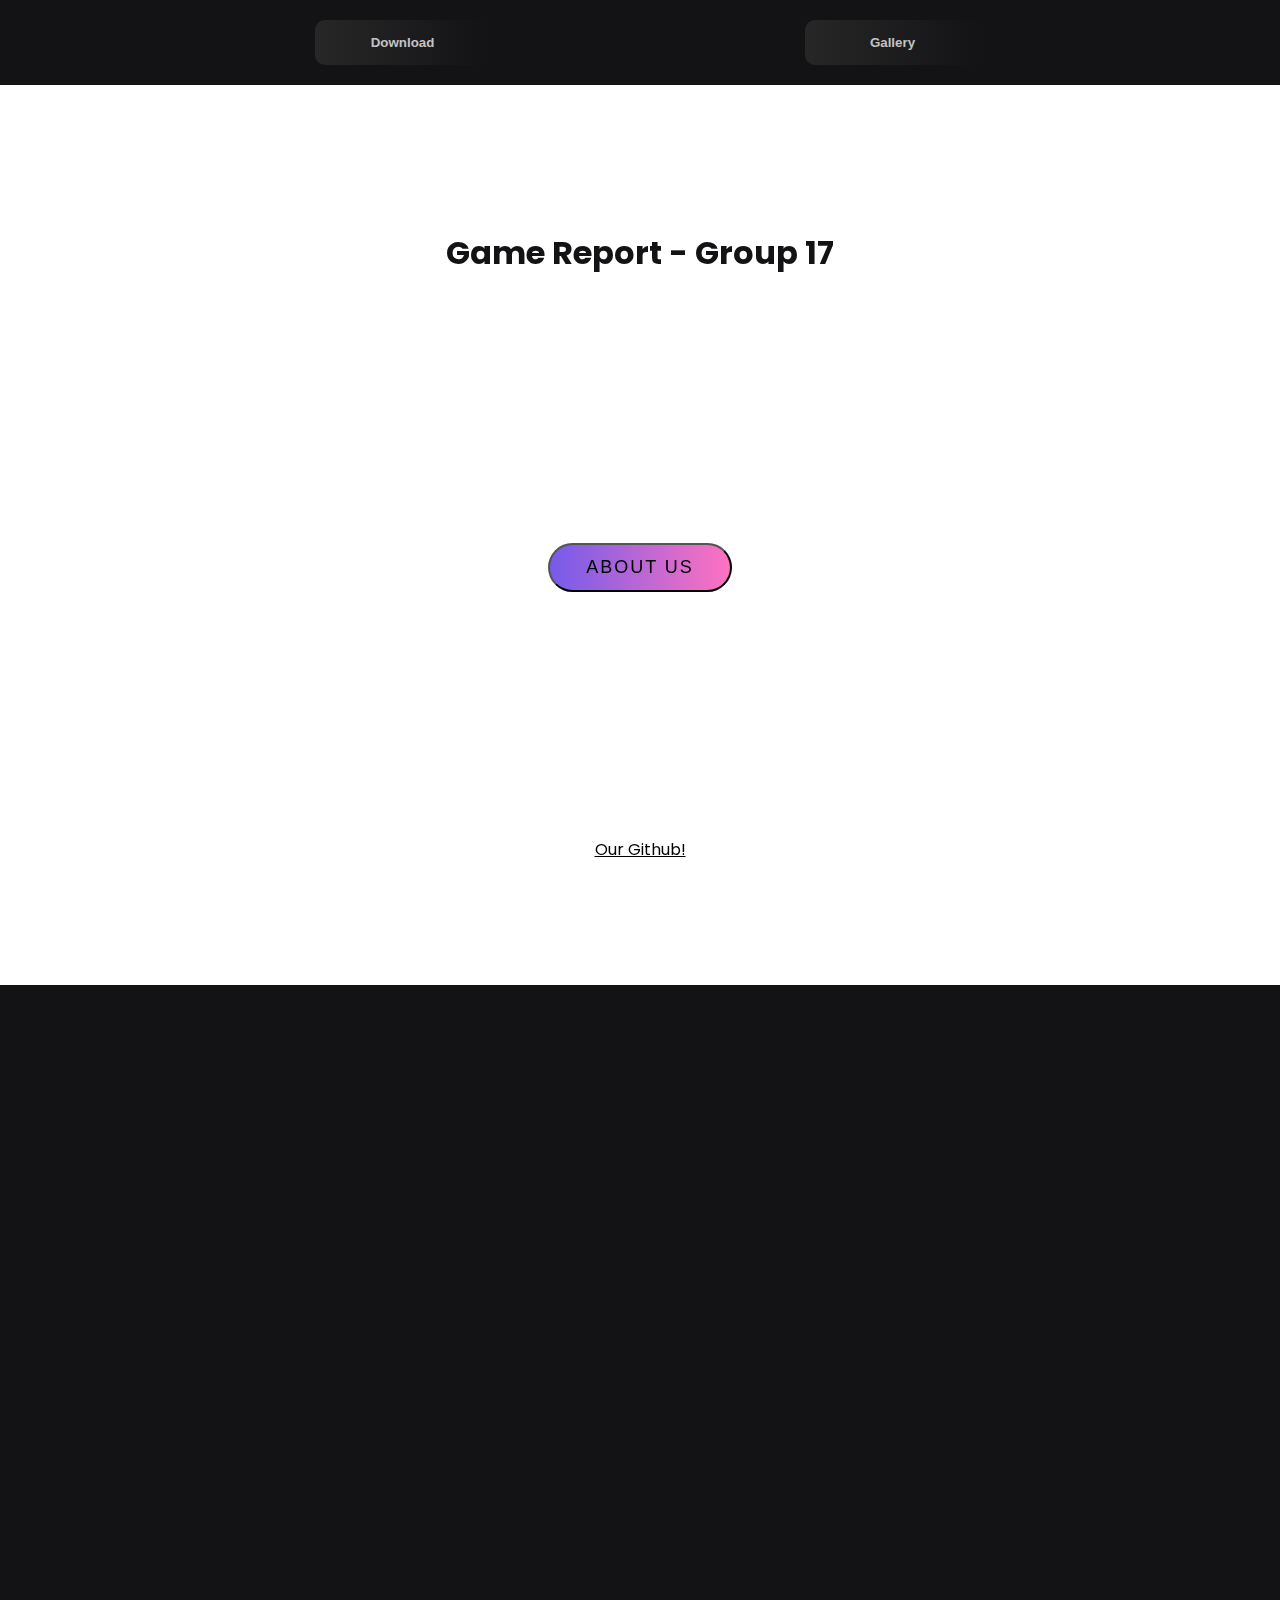
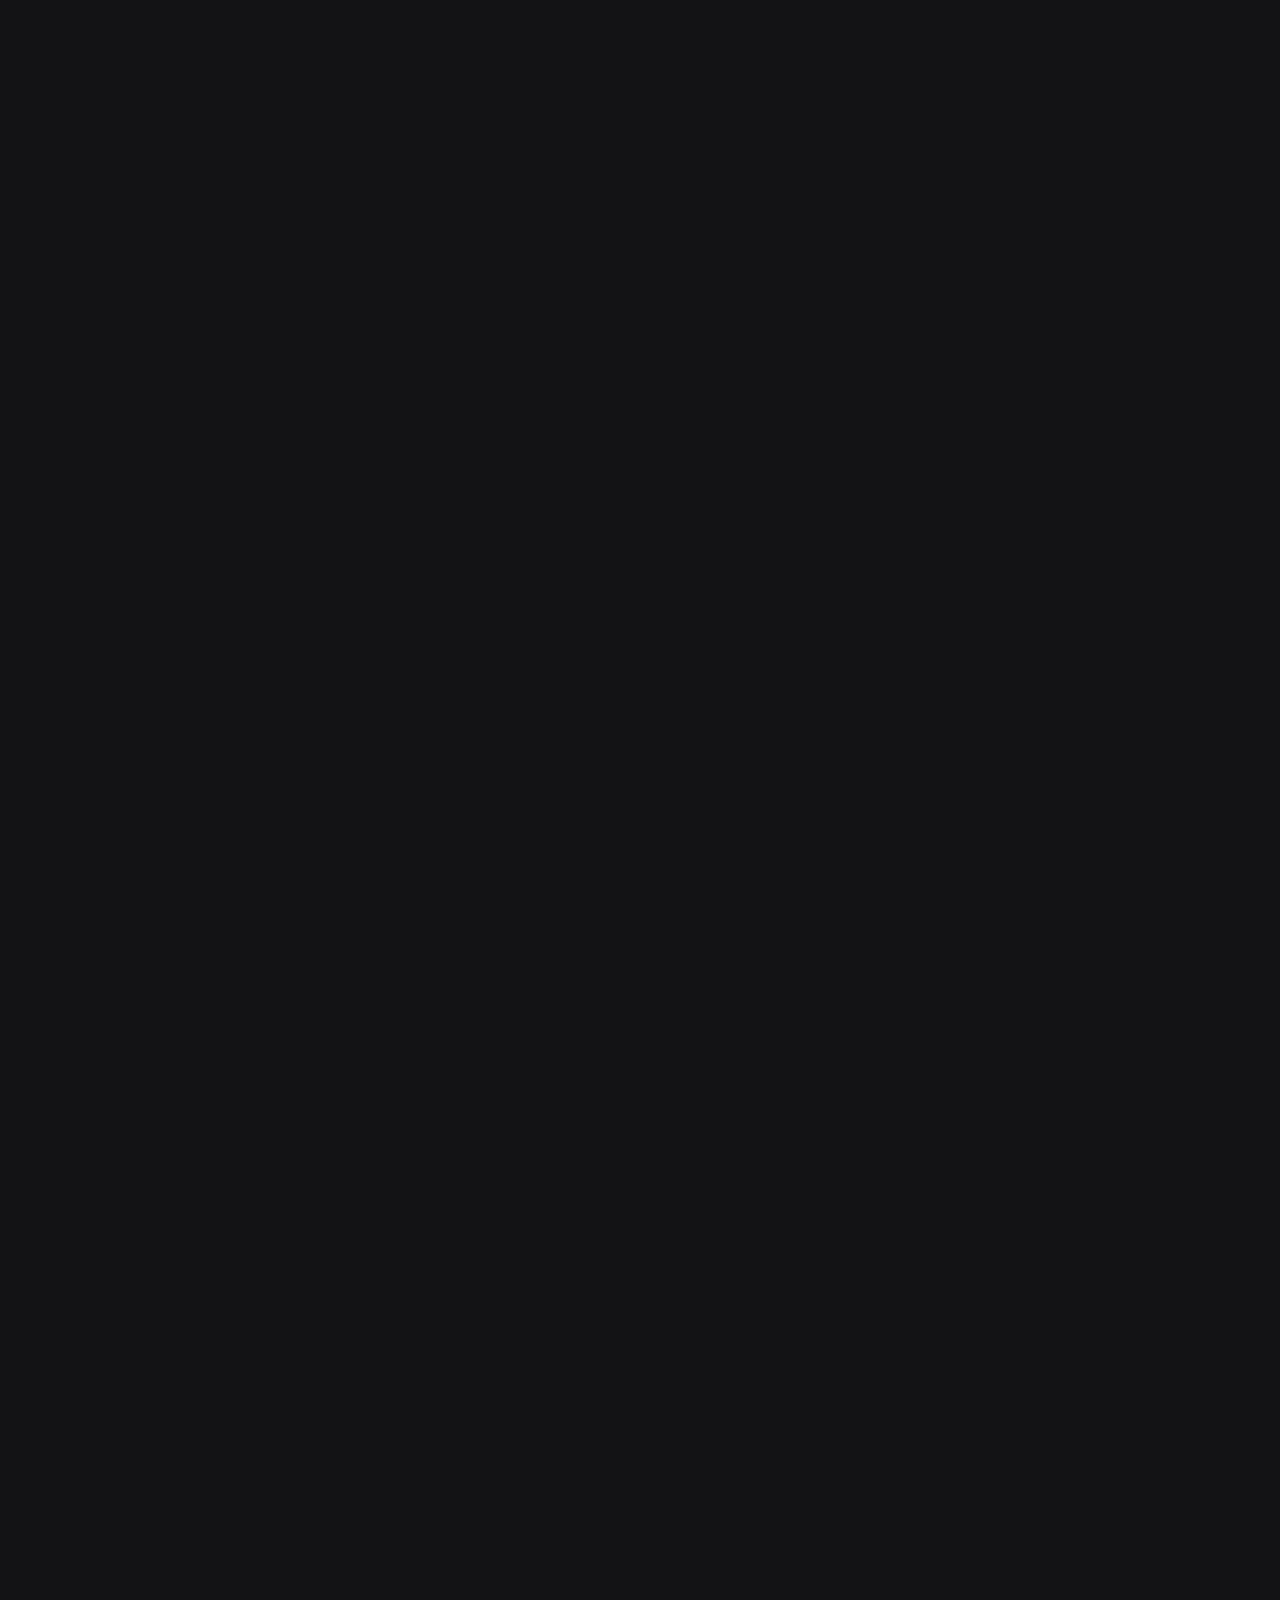
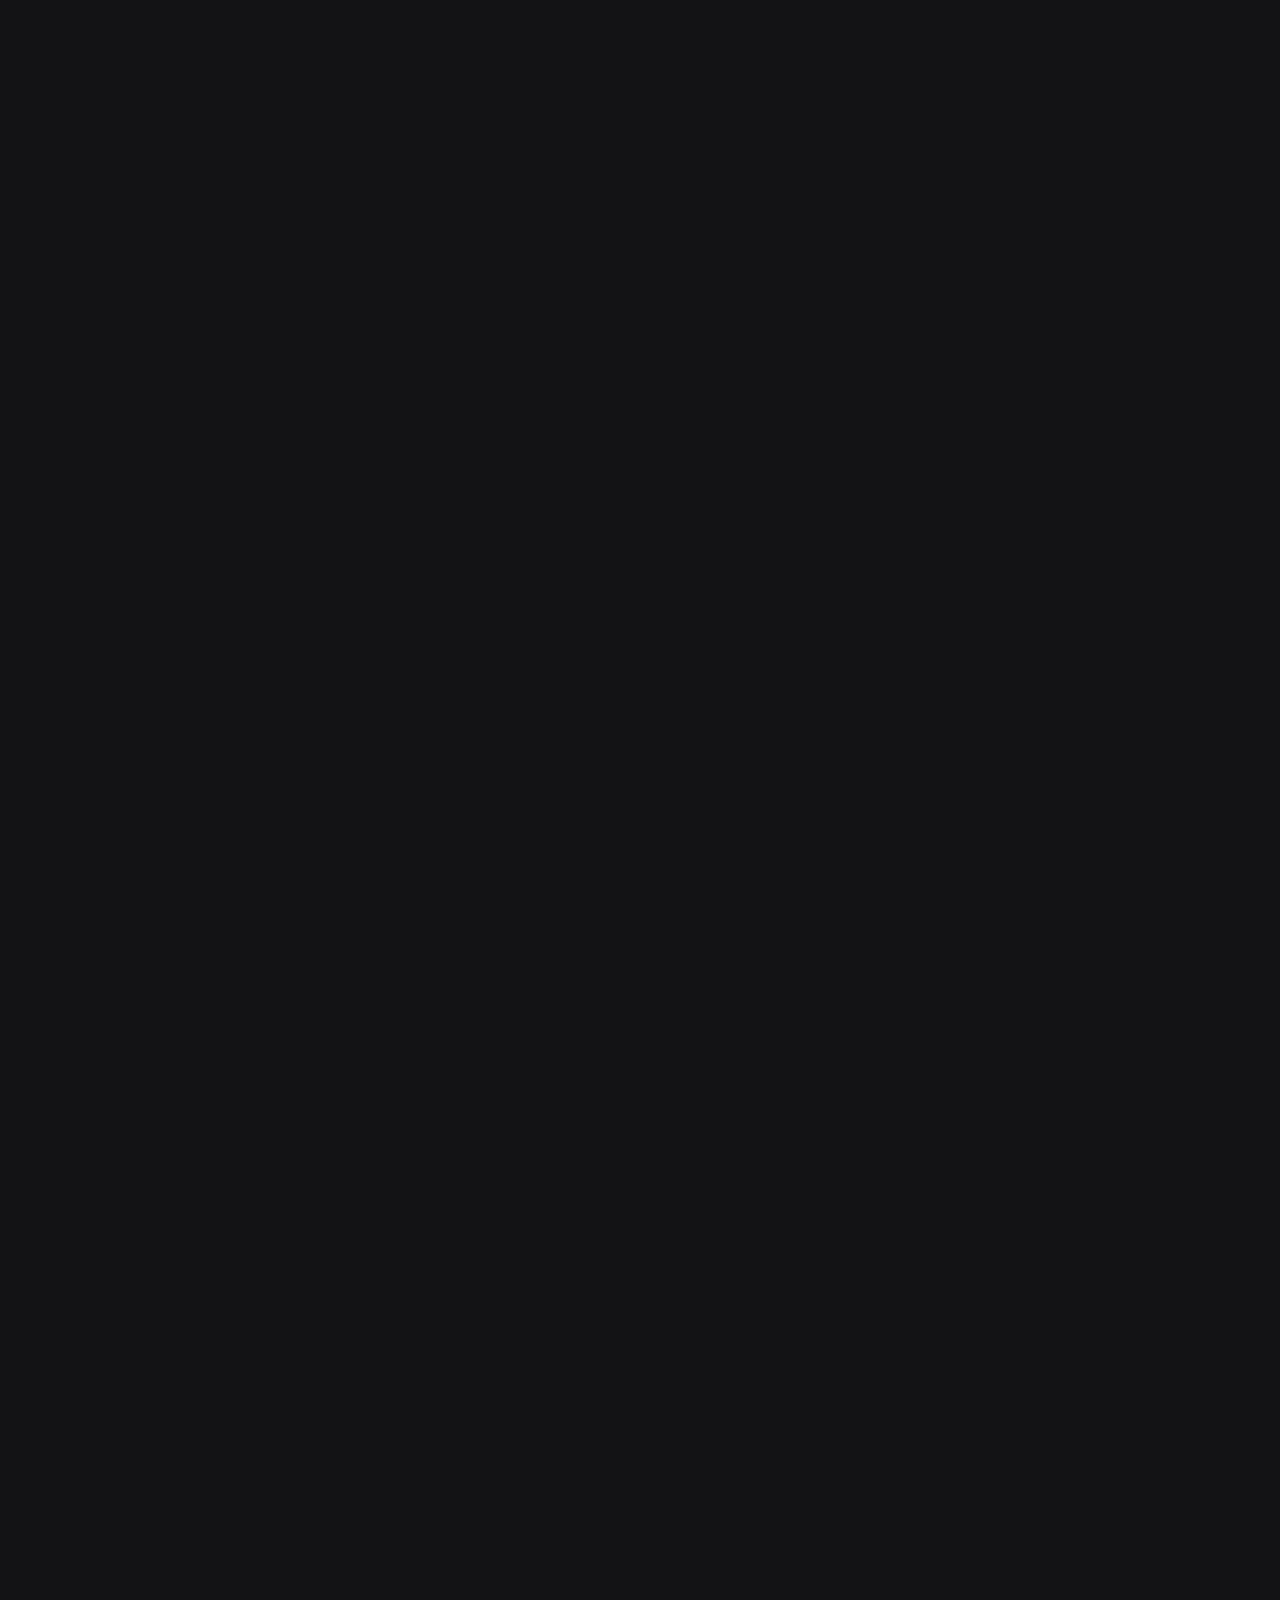
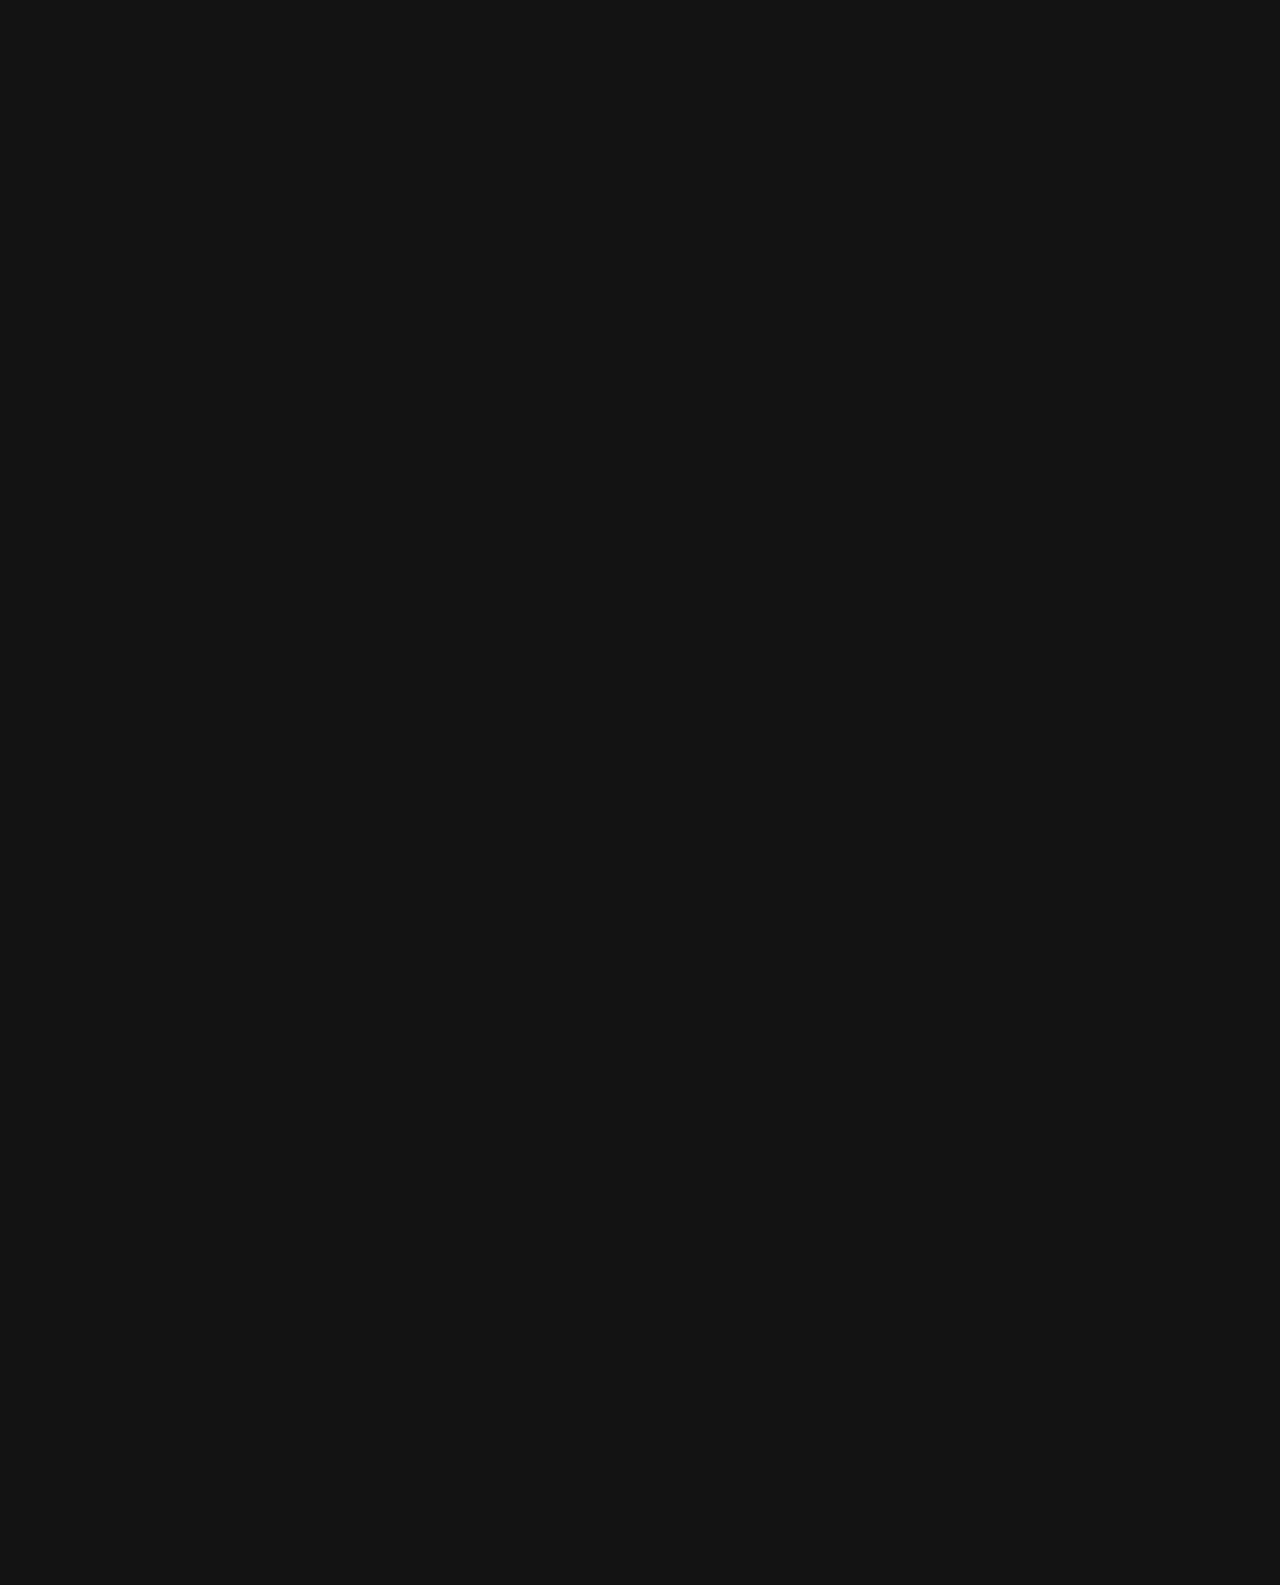
<file: index.html>
<!DOCTYPE html>
<html lang="en">

<head>
    <meta charset="UTF-8">
    <meta http-equiv="X-UA-Compatible" content="IE=edge">
    <meta name="viewport" content="width=device-width, initial-scale=1.0">
    <title>Netherheim Report</title>
    <link rel="stylesheet" href="style.css">
    <script defer src="app.js"></script>
</head>


<body>
    <nav>
        <button><a
                href="https://drive.google.com/file/d/1xklP9u5INBovBlEXhuPmLDB_UohvgE60/view?usp=sharing">Download</a></button>
        <button><a href="https://drive.google.com/drive/folders/1UG4AeonzBkgtce3Si5jnzLcli-BwG8aj">Gallery</a></button>
    </nav>
    <section class="hidden">
        <h1 style="display: flex; justify-content: center; align-items: center;">Game Report - Group 17</h1>

        <div class="team-name">
            <a href="./contentFiles/about.html" style="display: flex; justify-content: center; align-items: center;">
                <button>About Us</button>
            </a>
        </div>
        <div class="link">
            <a style="color: black;" href="https://github.com/MasterMobo/Intro_To_IT_Project_Group_17">Our Github!</a>
        </div>
    </section>


    <section class="hidden">
        <a style="color: #fff;" href="./contentFiles/projectDescription.html">
            <h2>Project Description</h2>
        </a>
        <div class="text">
            <p>
                As a team of video game enthusiasts, we thrive
                to make a mark in the gaming scene. Our ambition is to create a 2D Unity role-playing game set in
                the enticing theme of dark fantasy, mixing the traditional features of rogue-like games with
                brand-new ideas. We want to create a product that offers unique gameplay, high replayability, and
                most importantly, an enjoyable experience.
            </p>
        </div>
    </section>
    <section class="hidden">
        <a style="color: #131316;" href="./contentFiles/communication.html">
            <H2>Group Processes and Communications</H2>
        </a>
        <div class="text">
            <p>
                A clear line of communication between members is not only efficient, but also vital to the success of any group project. Thus, the key to the success of our project relies on consistent and organized communication via multiple platforms that are well-fitted for the tasks at hand. To that end, we have settled on four primary means of exchanging information: Face-to-face meetings, Facebook Messenger, Discord, and Github
            </p>
        </div>
    </section>
    <section class="hidden">
        <a style="color: #fff;" href="./contentFiles/Scope.html">
            <h2>Skills And Jobs</h2>
        </a>
        <div class="text">
            <p>
                Our video game is still in the early stages of production, as such, many crucial features are still missing. In the future we would need many more talents to make the game a complete product. If we could get a team of 4 competent individuals for the project, here are the positions we will be looking for
                <strong>Unity</strong>.
            </p>
        </div>
    </section>
    <section class="hidden">
        <a style="color: #131316;" href="./contentFiles/outcome.html">
            <h2>Project outcomes/Product Prototype</h2>
        </a>
        <div class="text">
            <p>
                Currently, we have a playable prototype of the game with many core features present
            </p>
        </div>
    </section>
    <section class="hidden">
        <a style="color: #fff;" href="./contentFiles/Tools.html">
            <h2>Reflections</h2>
        </a>
        <div class="text">
            <p>
                We work as a team but our perspectives and mindsets are not the same as expected. There were conflicts because of the differences in ideologies, yet we managed to pull through. But in the end, the true beauty lies in how each individual sees the world that contribute in the completion of this project.
            </p>
        </div>
    </section>
    <section class="hidden">
        <a style="color: #131316;" href="./contentFiles/Goals.html">
            <h2>References</h2>
        </a>
        <div class="text">
            <p>
                References to the content we used!
            </p>
        </div>
    </section>
</body>

</html>
</file>
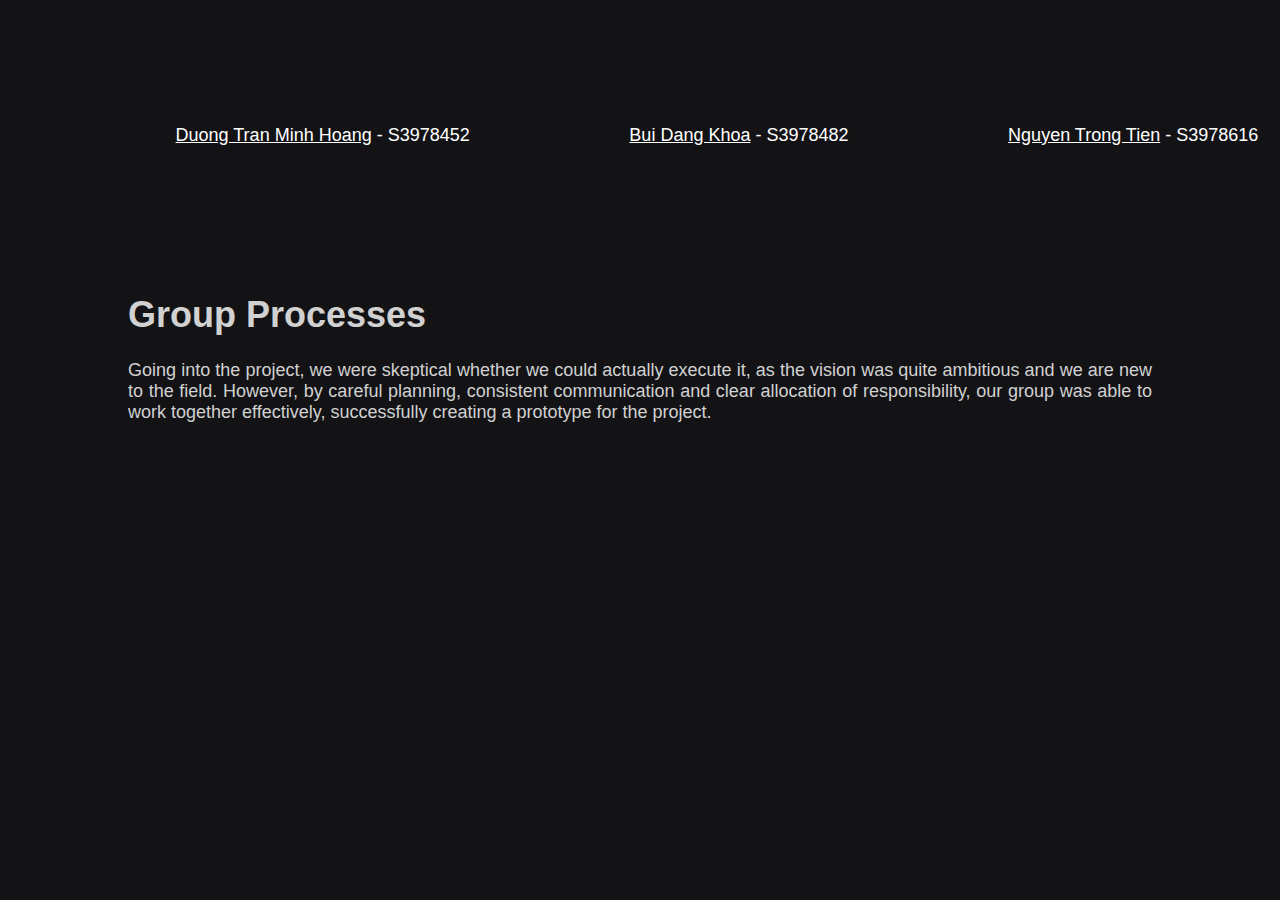
<file: contentFiles/about.html>
<!DOCTYPE html>
<html lang="en">

<head>
    <meta charset="UTF-8">
    <meta http-equiv="X-UA-Compatible" content="IE=edge">
    <meta name="viewport" content="width=device-width, initial-scale=1.0">
    <title>Document</title>
    <style>
        body {
            background-color: #fff;
            font-family: 'Poppins', sans-serif;
            padding: 0;
            margin: 0;
        }
        a:link {
            color: #fff;
        }
        a:visited {
            text-decoration: none;
            color: #fff;
        }

        .content {
            background-color: #131316;
            height: 100vh;
        }

        .name-container {
            display: flex;
            justify-content: space-evenly;
            align-items: center;
            border-radius: 20px;
            color: #fff;
            margin-left: 16px;
            width: 200vh;
            height: 30vh;

        }

        ul {
            list-style-type: none;
        }

        li {
            font-size: 18px;
        }

        #text {
            margin-left: 10vw;
            text-align: justify;
            width: 80vw;
            color: rgb(209, 209, 209);
            font-size: 18px;
        }
    </style>
</head>

<body>
    <div class="content">
        <div class="name-container">
            <div class="name">
                <ul>
                    <li><a href="./IndivualReflection/Hoang.html">Duong Tran Minh Hoang</a> - S3978452</li>
                </ul>
            </div>
            <div class="name">
                <ul>
                    <li><a href="./IndivualReflection/Khoa.html">Bui Dang Khoa</a> - S3978482</li>
                </ul>
            </div>

            <div class="name">
                <ul>
                    <li><a href="./IndivualReflection/Tien.html">Nguyen Trong Tien</a> - S3978616</li>
                </ul>
            </div>

            <div class="name">
                <ul>
                    <li><a href="./IndivualReflection/Phuc.html">Tran Phan Trong Phuc</a> - S3979081</li>
                </ul>
            </div>

        </div>
        <div id="text">
            <h1>Group Processes</h1>
            <p>
                Going into the project, we were skeptical whether we could actually execute it, as the vision was quite ambitious and we are new to the field. However, by careful planning, consistent communication and clear allocation of responsibility, our group was able to work together effectively, successfully creating a prototype for the project.
            </p>
        </div>
    </div>

</body>

</html>
</file>
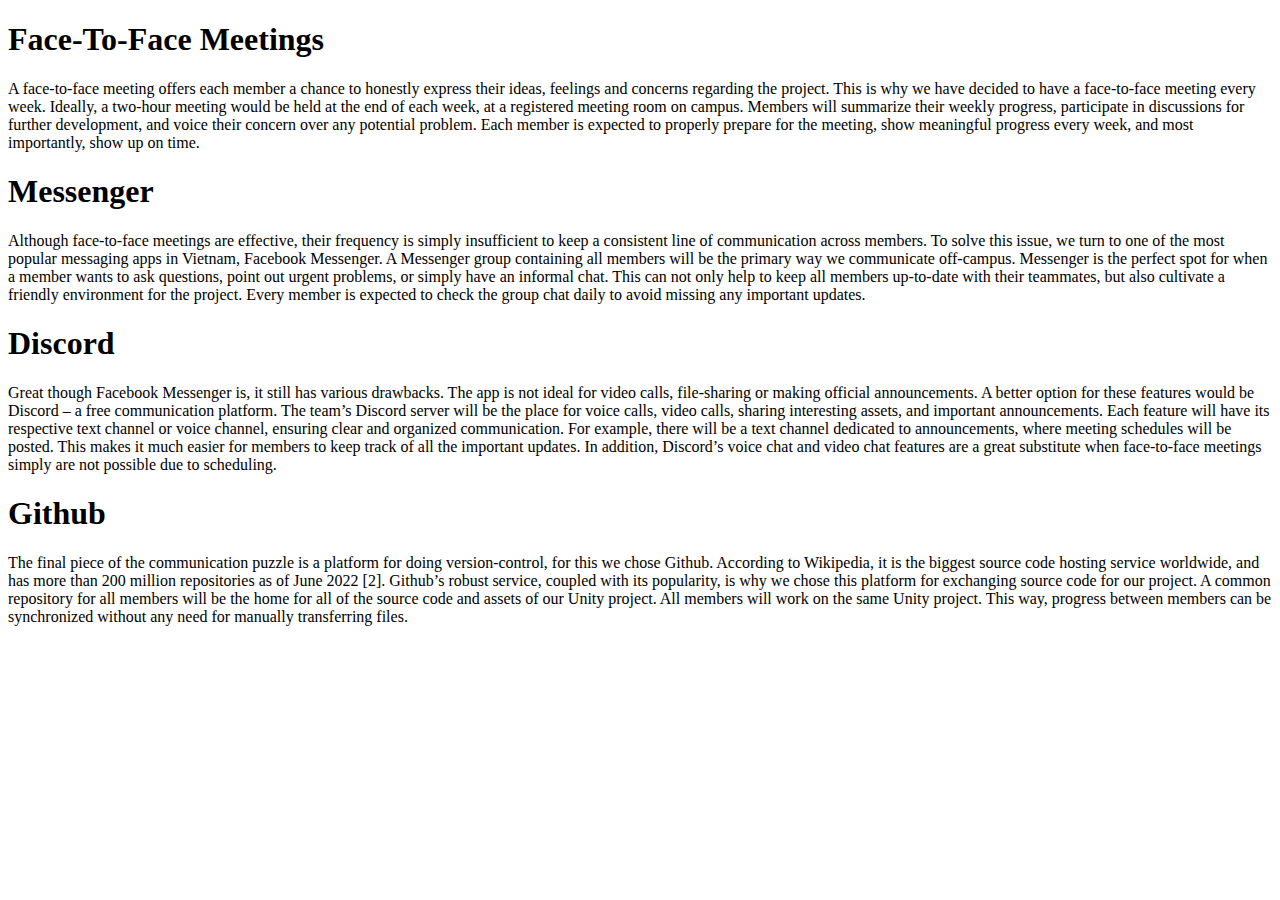
<file: contentFiles/communication.html>
<!DOCTYPE html>
<html lang="en">

<head>
    <meta charset="UTF-8">
    <meta http-equiv="X-UA-Compatible" content="IE=edge">
    <meta name="viewport" content="width=device-width, initial-scale=1.0">
    <title>Document</title>
</head>

<body>
    <h1>Face-To-Face Meetings</h1>
    <p>A face-to-face meeting offers each member a chance to honestly express their ideas, feelings and concerns regarding the project. This is why we have decided to have a face-to-face meeting every week. Ideally, a two-hour meeting would be held at the end of each week, at a registered meeting room on campus. Members will summarize their weekly progress, participate in discussions for further development, and voice their concern over any potential problem. Each member is expected to properly prepare for the meeting, show meaningful progress every week, and most importantly, show up on time.</p>
    <h1>Messenger</h1>
    <p>Although face-to-face meetings are effective, their frequency is simply insufficient to keep a consistent line of communication across members. To solve this issue, we turn to one of the most popular messaging apps in Vietnam, Facebook Messenger. A Messenger group containing all members will be the primary way we communicate off-campus. Messenger is the perfect spot for when a member wants to ask questions, point out urgent problems, or simply have an informal chat. This can not only help to keep all members up-to-date with their teammates, but also cultivate a friendly environment for the project. Every member is expected to check the group chat daily to avoid missing any important updates.</p>
    <h1>Discord</h1>
    <p>Great though Facebook Messenger is, it still has various drawbacks. The app is not ideal for video calls, file-sharing or making official announcements. A better option for these features would be Discord – a free communication platform. The team’s Discord server will be the place for voice calls, video calls, sharing interesting assets, and important announcements. Each feature will have its respective text channel or voice channel, ensuring clear and organized communication. For example, there will be a text channel dedicated to announcements, where meeting schedules will be posted. This makes it much easier for members to keep track of all the important updates. In addition, Discord’s voice chat and video chat features are a great substitute when face-to-face meetings simply are not possible due to scheduling.</p>
    <h1>Github</h1>
    <p>The final piece of the communication puzzle is a platform for doing version-control, for this we chose Github. According to Wikipedia, it is the biggest source code hosting service worldwide, and has more than 200 million repositories as of June 2022 [2]. Github’s robust service, coupled with its popularity, is why we chose this platform for exchanging source code for our project. A common repository for all members will be the home for all of the source code and assets of our Unity project. All members will work on the same Unity project. This way, progress between members can be synchronized without any need for manually transferring files.</p>
</body>

</html>
</file>
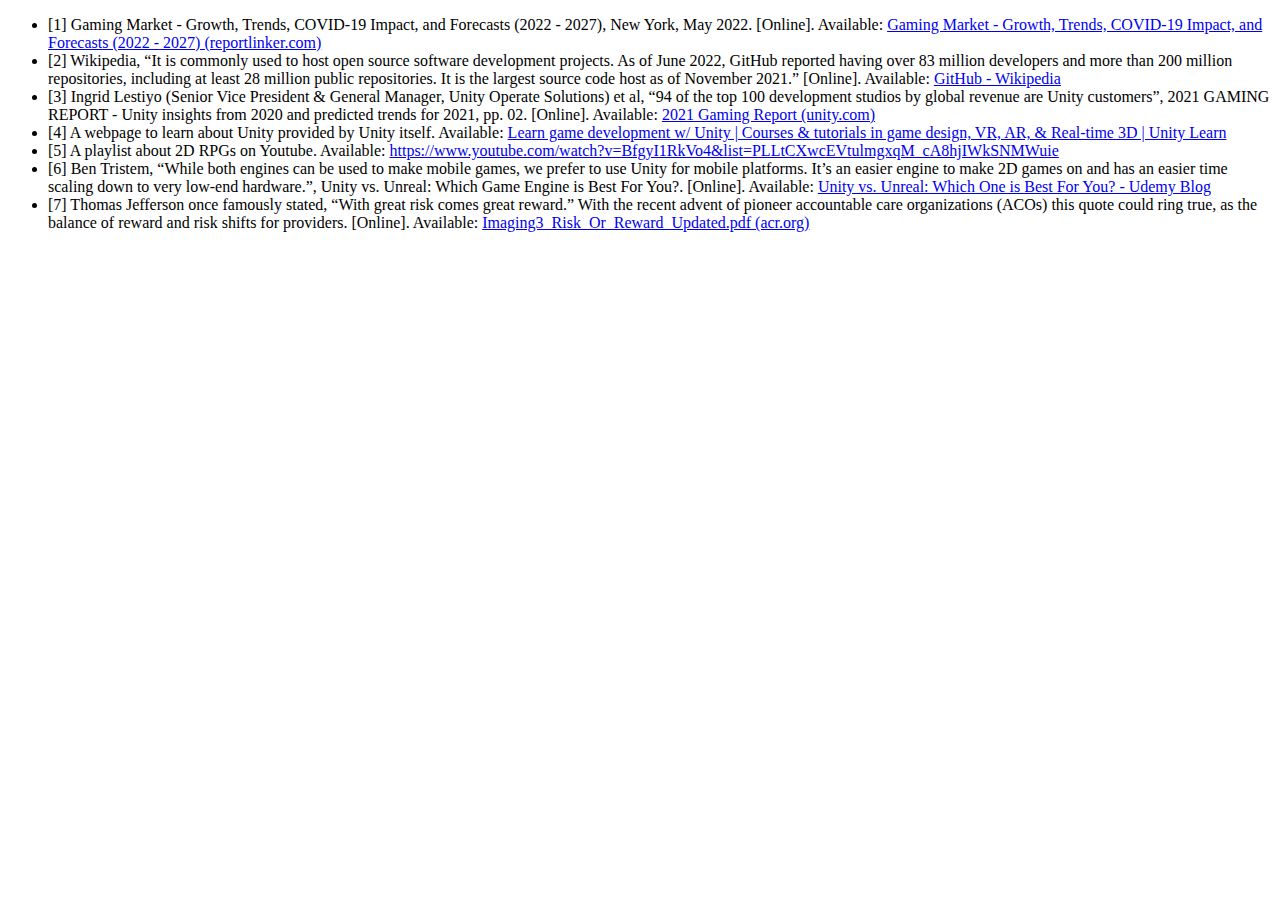
<file: contentFiles/Goals.html>
<!DOCTYPE html>
<html lang="en">

<head>
    <meta charset="UTF-8">
    <meta http-equiv="X-UA-Compatible" content="IE=edge">
    <meta name="viewport" content="width=device-width, initial-scale=1.0">
    <title>Document</title>
</head>

<body>
    <ul>
        <li>[1] Gaming Market - Growth, Trends, COVID-19 Impact, and Forecasts (2022 - 2027), New York, May 2022.
            [Online]. Available: <a
                href="https://www.reportlinker.com/p06036760/Gaming-Market-Growth-Trends-COVID-19-Impact-and-Forecasts.html?utm_source=GNW">Gaming
                Market - Growth, Trends, COVID-19 Impact, and Forecasts (2022 - 2027) (reportlinker.com)</a></li>
        <li>[2] Wikipedia, “It is commonly used to host open source software development projects. As of June 2022,
            GitHub reported having over 83 million developers and more than 200 million repositories, including at least
            28 million public repositories. It is the largest source code host as of November 2021.” [Online].
            Available: <a href="https://en.wikipedia.org/wiki/GitHub#History">GitHub - Wikipedia</a></li>
        <li>[3] Ingrid Lestiyo (Senior Vice President & General Manager, Unity Operate Solutions) et al, “94 of the top
            100 development studios by global revenue are Unity customers”, 2021 GAMING REPORT - Unity insights from
            2020 and predicted trends for 2021, pp. 02. [Online]. Available: <a
                href="https://create.unity.com/2021-game-report">2021 Gaming Report (unity.com)</a></li>
        <li>[4] A webpage to learn about Unity provided by Unity itself. Available: <a
                href="https://learn.unity.com/">Learn game development w/ Unity | Courses & tutorials in game design,
                VR, AR, & Real-time 3D | Unity Learn</a> </li>
        <li>[5] A playlist about 2D RPGs on Youtube. Available: <a
                href="https://www.youtube.com/watch?v=BfgyI1RkVo4&list=PLLtCXwcEVtulmgxqM_cA8hjIWkSNMWuie">https://www.youtube.com/watch?v=BfgyI1RkVo4&list=PLLtCXwcEVtulmgxqM_cA8hjIWkSNMWuie</a>
        </li>
        <li>[6] Ben Tristem, “While both engines can be used to make mobile games, we prefer to use Unity for mobile
            platforms. It’s an easier engine to make 2D games on and has an easier time scaling down to very low-end
            hardware.”, Unity vs. Unreal: Which Game Engine is Best For You?. [Online]. Available: <a
                href="https://blog.udemy.com/unity-vs-unreal-which-game-engine-is-best-for-you/">Unity vs. Unreal: Which
                One is Best For You? - Udemy Blog</a></li>
        <li>[7] Thomas Jefferson once famously stated, “With great risk comes great reward.” With the recent advent of
            pioneer accountable care organizations (ACOs) this quote could ring true, as the balance of reward and risk
            shifts for providers. [Online]. Available: <a
                href="https://www.acr.org/-/media/ACR/Files/Case-Studies/Payment-Models/Risk-or-reward/Imaging3_Risk_Or_Reward_Updated.pdf">Imaging3_Risk_Or_Reward_Updated.pdf
                (acr.org)</a></li>
    </ul>
</body>

</html>
</file>
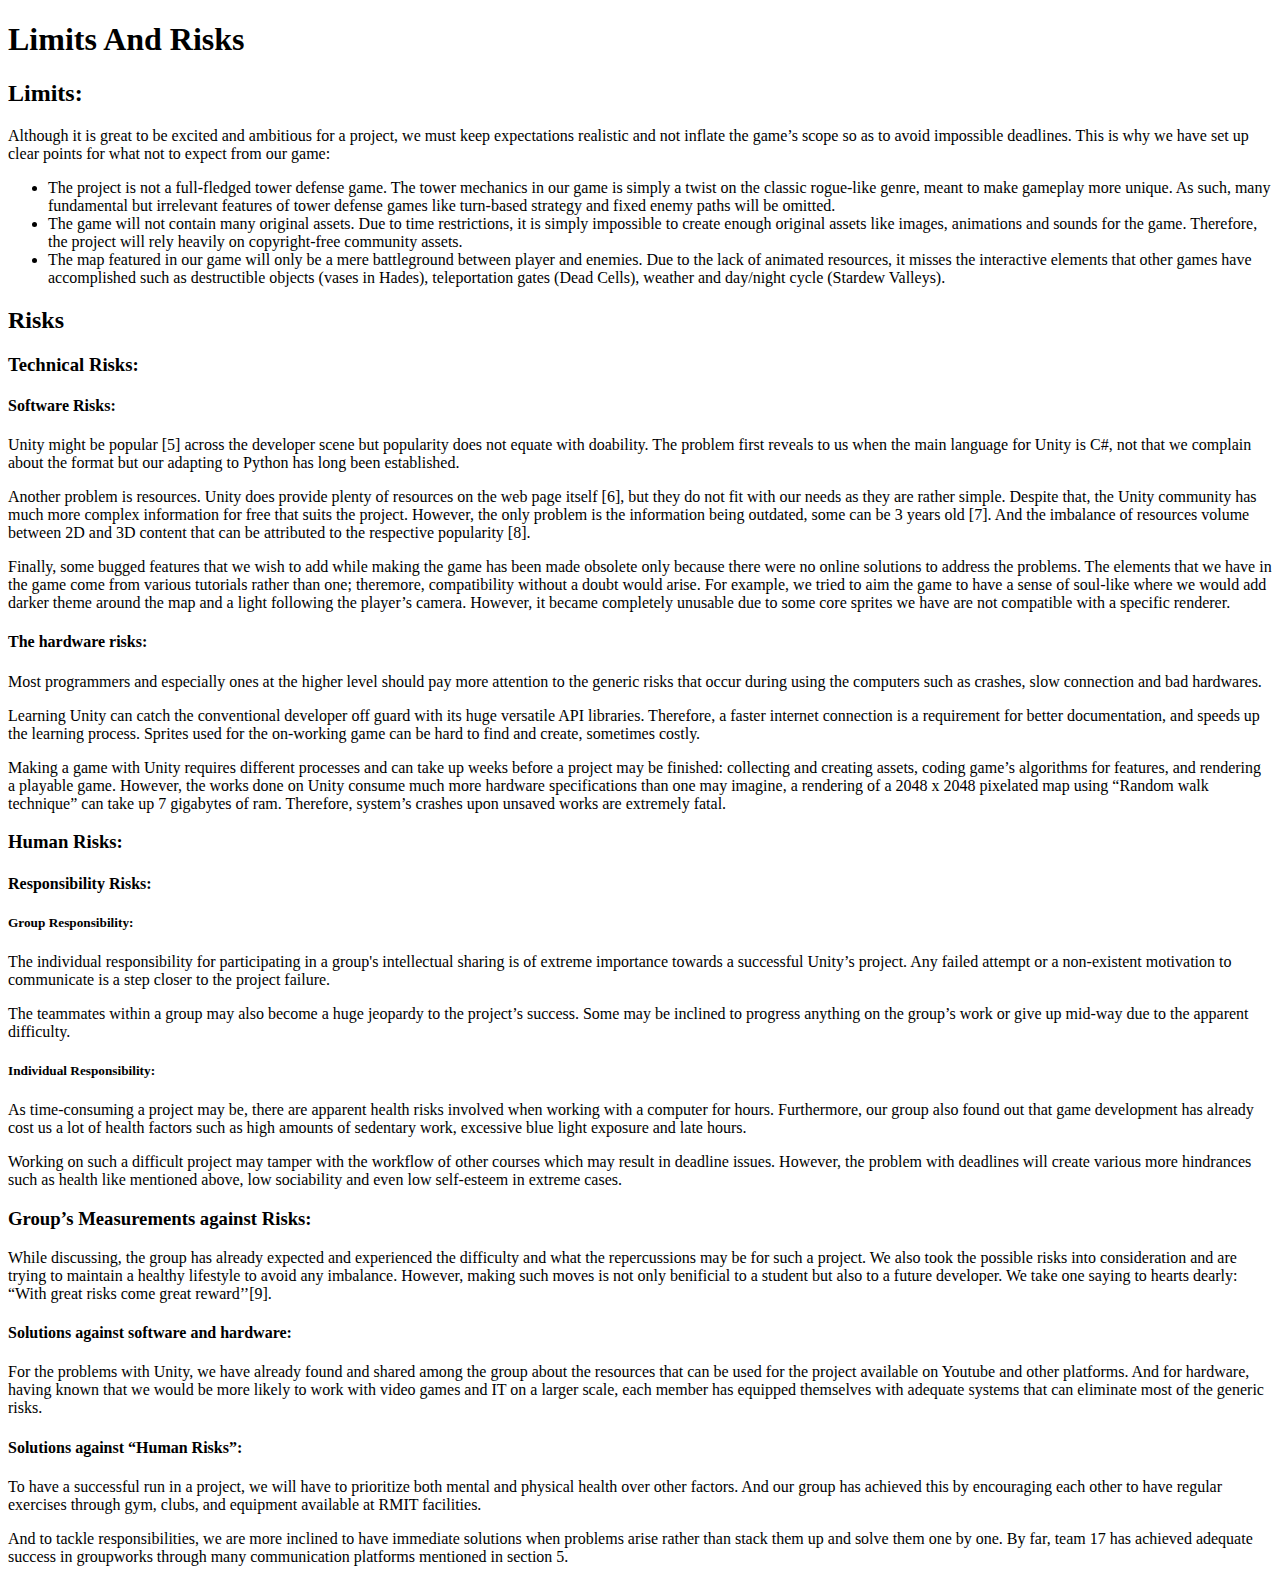
<file: contentFiles/LimitsAndRisks.html>
<!DOCTYPE html>
<html lang="en">

<head>
    <meta charset="UTF-8">
    <meta http-equiv="X-UA-Compatible" content="IE=edge">
    <meta name="viewport" content="width=device-width, initial-scale=1.0">
    <title>Document</title>
</head>

<body>
    <h1>Limits And Risks</h1>
    <h2>Limits:</h2>
    <p>
        Although it is great to be excited and ambitious for a project, we must keep expectations realistic and not
        inflate the game’s scope so as to avoid impossible deadlines. This is why we have set up clear points for what
        not to expect from our game:
    </p>
    <ul>
        <li>The project is not a full-fledged tower defense game. The tower mechanics in our game is simply a twist on
            the classic rogue-like genre, meant to make gameplay more unique. As such, many fundamental but irrelevant
            features of tower defense games like turn-based strategy and fixed enemy paths will be omitted.</li>
        <li>The game will not contain many original assets. Due to time restrictions, it is simply impossible to create
            enough original assets like images, animations and sounds for the game. Therefore, the project will rely
            heavily on copyright-free community assets. </li>
        <li>The map featured in our game will only be a mere battleground between player and enemies. Due to the lack of
            animated resources, it misses the interactive elements that other games have accomplished such as
            destructible objects (vases in Hades), teleportation gates (Dead Cells), weather and day/night cycle
            (Stardew Valleys). </li>
    </ul>

    <h2>Risks</h2>
    <h3>Technical Risks:</h3>
    <h4>Software Risks:</h4>
    <p>Unity might be popular [5] across the developer scene but popularity does not equate with doability. The problem
        first reveals to us when the main language for Unity is C#, not that we complain about the format but our
        adapting to Python has long been established.</p>
    <p>Another problem is resources. Unity does provide plenty of resources on the web page itself [6], but they do not
        fit with our needs as they are rather simple. Despite that, the Unity community has much more complex
        information for free that suits the project. However, the only problem is the information being outdated, some
        can be 3 years old [7]. And the imbalance of resources volume between 2D and 3D content that can be attributed
        to the respective popularity [8].</p>
    <p>Finally, some bugged features that we wish to add while making the game has been made obsolete only because there
        were no online solutions to address the problems. The elements that we have in the game come from various
        tutorials rather than one; theremore, compatibility without a doubt would arise. For example, we tried to aim
        the game to have a sense of soul-like where we would add darker theme around the map and a light following the
        player’s camera. However, it became completely unusable due to some core sprites we have are not compatible with
        a specific renderer. </p>
    <h4>The hardware risks:</h4>
    <p>Most programmers and especially ones at the higher level should pay more attention to the generic risks that
        occur during using the computers such as crashes, slow connection and bad hardwares.</p>
    <p>Learning Unity can catch the conventional developer off guard with its huge versatile API libraries. Therefore, a
        faster internet connection is a requirement for better documentation, and speeds up the learning process.
        Sprites used for the on-working game can be hard to find and create, sometimes costly.</p>
    <p>Making a game with Unity requires different processes and can take up weeks before a project may be finished:
        collecting and creating assets, coding game’s algorithms for features, and rendering a playable game. However,
        the works done on Unity consume much more hardware specifications than one may imagine, a rendering of a 2048 x
        2048 pixelated map using “Random walk technique” can take up 7 gigabytes of ram. Therefore, system’s crashes
        upon unsaved works are extremely fatal.</p>
    <h3>Human Risks:</h3>
    <h4>Responsibility Risks:</h4>
    <h5>Group Responsibility:</h5>
    <p>The individual responsibility for participating in a group's intellectual sharing is of extreme importance
        towards a successful Unity’s project. Any failed attempt or a non-existent motivation to communicate is a step
        closer to the project failure.</p>
    <p>The teammates within a group may also become a huge jeopardy to the project’s success. Some may be inclined to
        progress anything on the group’s work or give up mid-way due to the apparent difficulty. </p>
    <h5>Individual Responsibility:</h5>
    <p>As time-consuming a project may be, there are apparent health risks involved when working with a computer for
        hours. Furthermore, our group also found out that game development has already cost us a lot of health factors
        such as high amounts of sedentary work, excessive blue light exposure and late hours.</p>
    <p>Working on such a difficult project may tamper with the workflow of other courses which may result in deadline
        issues. However, the problem with deadlines will create various more hindrances such as health like mentioned
        above, low sociability and even low self-esteem in extreme cases.</p>
    <h3>Group’s Measurements against Risks:</h3>
    <p>While discussing, the group has already expected and experienced the difficulty and what the repercussions may be
        for such a project. We also took the possible risks into consideration and are trying to maintain a healthy
        lifestyle to avoid any imbalance. However, making such moves is not only benificial to a student but also to a
        future developer. We take one saying to hearts dearly: “With great risks come great reward’’[9].</p>
    <h4>Solutions against software and hardware:</h4>
    <p>For the problems with Unity, we have already found and shared among the group about the resources that can be
        used for the project available on Youtube and other platforms. And for hardware, having known that we would be
        more likely to work with video games and IT on a larger scale, each member has equipped themselves with adequate
        systems that can eliminate most of the generic risks.</p>
    <h4>Solutions against “Human Risks”:</h4>
    <p>To have a successful run in a project, we will have to prioritize both mental and physical health over other
        factors. And our group has achieved this by encouraging each other to have regular exercises through gym, clubs,
        and equipment available at RMIT facilities.</p>
    <p>And to tackle responsibilities, we are more inclined to have immediate solutions when problems arise rather than
        stack them up and solve them one by one. By far, team 17 has achieved adequate success in groupworks through
        many communication platforms mentioned in section 5.
    </p>


</body>

</html>
</file>
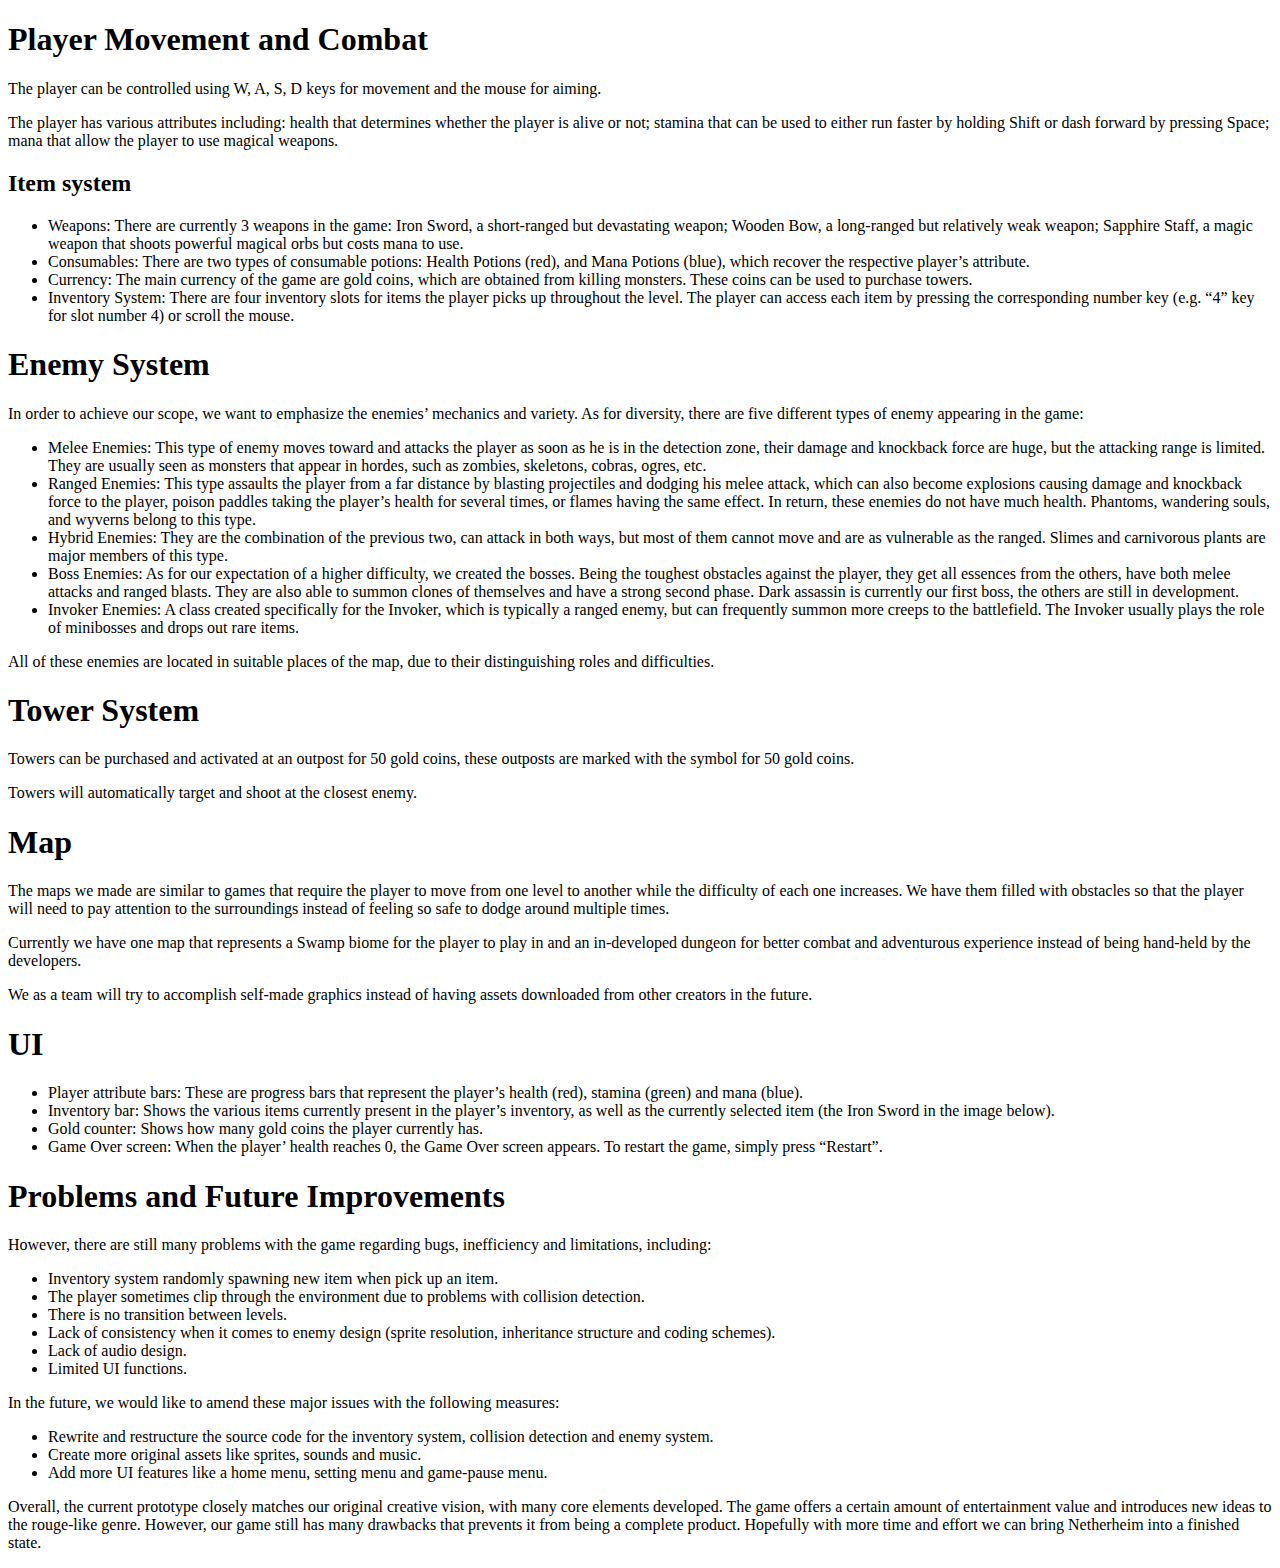
<file: contentFiles/outcome.html>
<!DOCTYPE html>
<html lang="en">

<head>
    <meta charset="UTF-8">
    <meta http-equiv="X-UA-Compatible" content="IE=edge">
    <meta name="viewport" content="width=device-width, initial-scale=1.0">
    <title>Document</title>
</head>

<body>
    <h1>Player Movement and Combat</h1>
    <p>The player can be controlled using W, A, S, D keys for movement and the mouse for aiming.</p>
    <p>The player has various attributes including: health that determines whether the player is alive or not; stamina that can be used to either run faster by holding Shift or dash forward by pressing Space; mana that allow the player to use magical weapons.</p>
    <h2>Item system</h2>
    <ul>
        <li>Weapons: There are currently 3 weapons in the game: Iron Sword, a short-ranged but devastating weapon; Wooden Bow, a long-ranged but relatively weak weapon; Sapphire Staff, a magic weapon that shoots powerful magical orbs but costs mana to use.</li>
        <li>Consumables: There are two types of consumable potions: Health Potions (red), and Mana Potions (blue), which recover the respective player’s attribute.</li>
        <li>Currency: The main currency of the game are gold coins, which are obtained from killing monsters. These coins can be used to purchase towers.</li>
        <li> Inventory System: There are four inventory slots for items the player picks up throughout the level. The player can access each item by pressing the corresponding number key (e.g. “4” key for slot number 4) or scroll the mouse.</li>
    </ul>
    <h1>Enemy System</h1>
    <p>In order to achieve our scope, we want to emphasize the enemies’ mechanics and variety. As for diversity, there are five different types of enemy appearing in the game:</p>
    <ul>
        <li> Melee Enemies: This type of enemy moves toward and attacks the player as soon as he is in the detection zone, their damage and knockback force are huge, but the attacking range is limited. They are usually seen as monsters that appear in hordes, such as zombies, skeletons, cobras, ogres, etc.</li>
        <li>Ranged Enemies: This type assaults the player from a far distance by blasting projectiles and dodging his melee attack, which can also become explosions causing damage and knockback force to the player, poison paddles taking the player’s health for several times, or flames having the same effect. In return, these enemies do not have much health. Phantoms, wandering souls, and wyverns belong to this type.</li>
        <li>Hybrid Enemies: They are the combination of the previous two, can attack in both ways, but most of them cannot move and are as vulnerable as the ranged. Slimes and carnivorous plants are major members of this type.</li>
        <li>Boss Enemies: As for our expectation of a higher difficulty, we created the bosses. Being the toughest obstacles against the player, they get all essences from the others, have both melee attacks and ranged blasts. They are also able to summon clones of themselves and have a strong second phase. Dark assassin is currently our first boss, the others are still in development.</li>
        <li> Invoker Enemies: A class created specifically for the Invoker, which is typically a ranged enemy, but can frequently summon more creeps to the battlefield. The Invoker usually plays the role of minibosses and drops out rare items.</li>
    </ul>
    <p>All of these enemies are located in suitable places of the map, due to their distinguishing roles and difficulties.</p>
    <h1>Tower System</h1>
    <p>Towers can be purchased and activated at an outpost for 50 gold coins, these outposts are marked with the symbol for 50 gold coins.</p>
    <p>Towers will automatically target and shoot at the closest enemy.</p>
    <h1>Map</h1>
    <p>The maps we made are similar to games that require the player to move from one level to another while the difficulty of each one increases. We have them filled with obstacles so that the player will need to pay attention to the surroundings instead of feeling so safe to dodge around multiple times.</p>
    <p>Currently we have one map that represents a Swamp biome for the player to play in and an in-developed dungeon for better combat and adventurous experience instead of being hand-held by the developers.</p>
    <p>We as a team will try to accomplish self-made graphics instead of having assets downloaded from other creators in the future.</p>
    <h1>UI</h1>
    <ul>
        <li>Player attribute bars: These are progress bars that represent the player’s health (red), stamina (green) and mana (blue).</li>
        <li>Inventory bar: Shows the various items currently present in the player’s inventory, as well as the currently selected item (the Iron Sword in the image below).</li>
        <li>Gold counter: Shows how many gold coins the player currently has.</li>
        <li>Game Over screen: When the player’ health reaches 0, the Game Over screen appears. To restart the game, simply press “Restart”.</li>
    </ul>
    <h1>Problems and Future Improvements</h1>
    <p>However, there are still many problems with the game regarding bugs, inefficiency and limitations, including:</p>
    <ul>
        <li>Inventory system randomly spawning new item when pick up an item.</li>
        <li>The player sometimes clip through the environment due to problems with collision detection.</li>
        <li>There is no transition between levels.</li>
        <li>Lack of consistency when it comes to enemy design (sprite resolution, inheritance structure and coding schemes).</li>
        <li>Lack of audio design.</li>
        <li>Limited UI functions.</li>
    </ul>
    <p>In the future, we would like to amend these major issues with the following measures:    </p>
    <ul>
        <li>Rewrite and restructure the source code for the inventory system, collision detection and enemy system.</li>
        <li>Create more original assets like sprites, sounds and music.</li>
        <li>Add more UI features like a home menu, setting menu and game-pause menu.</li>
    </ul>
    <p>Overall, the current prototype closely matches our original creative vision, with many core elements developed. The game offers a certain amount of entertainment value and introduces new ideas to the rouge-like genre. However, our game still has many drawbacks that prevents it from being a complete product. Hopefully with more time and effort we can bring Netherheim into a finished state.</p>
</body>

</html>
</file>
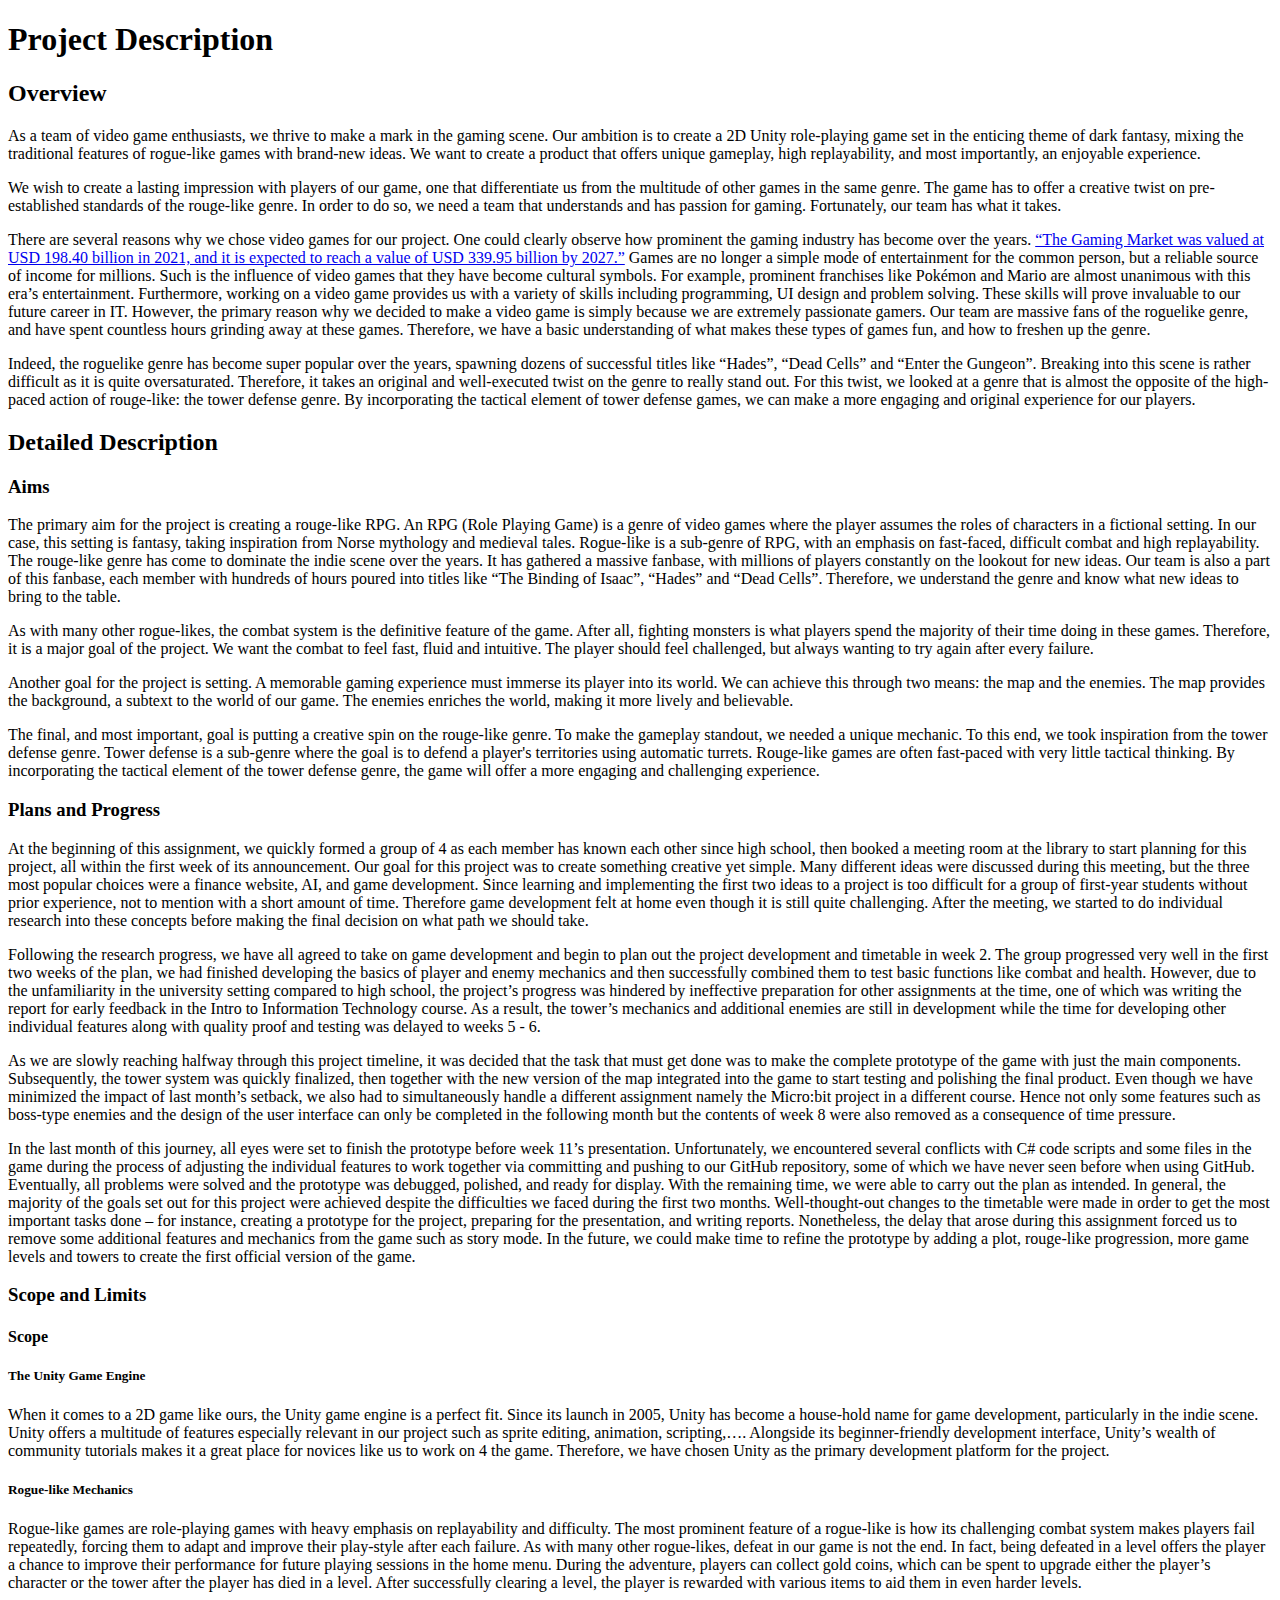
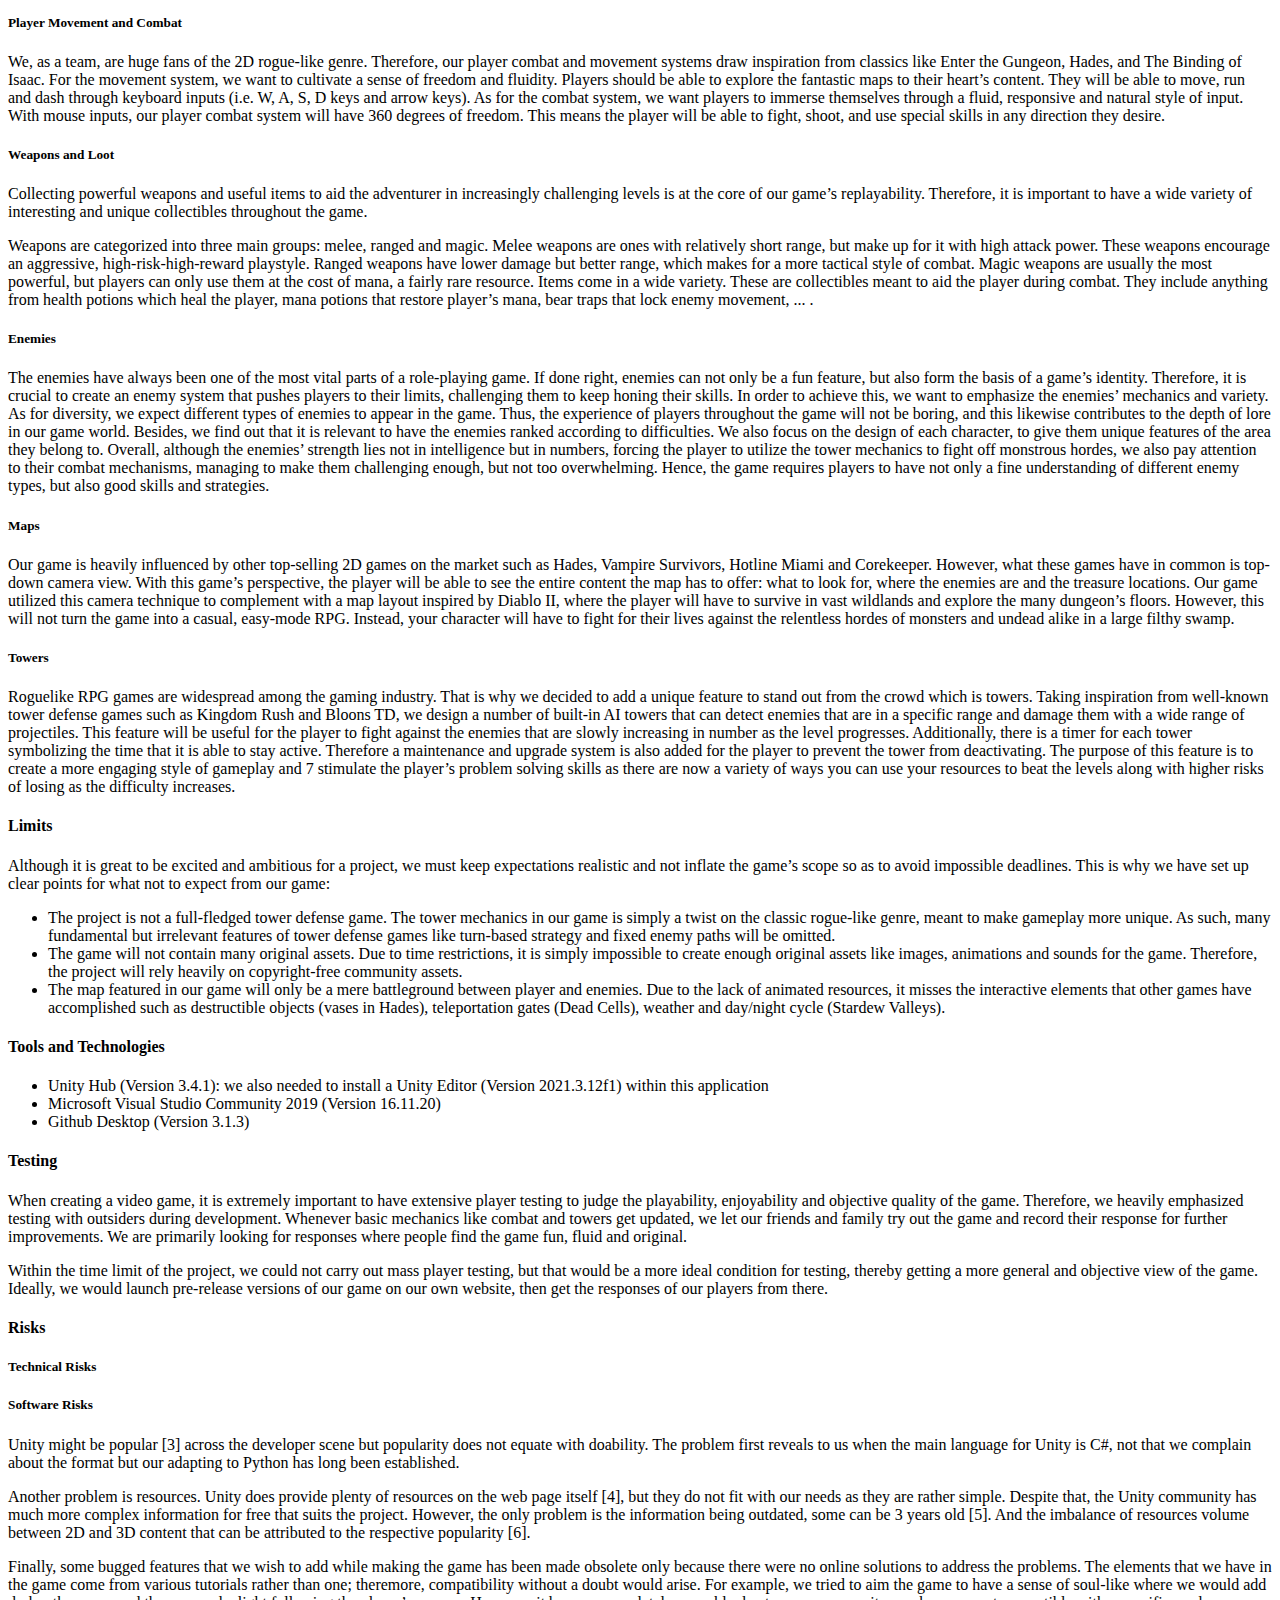
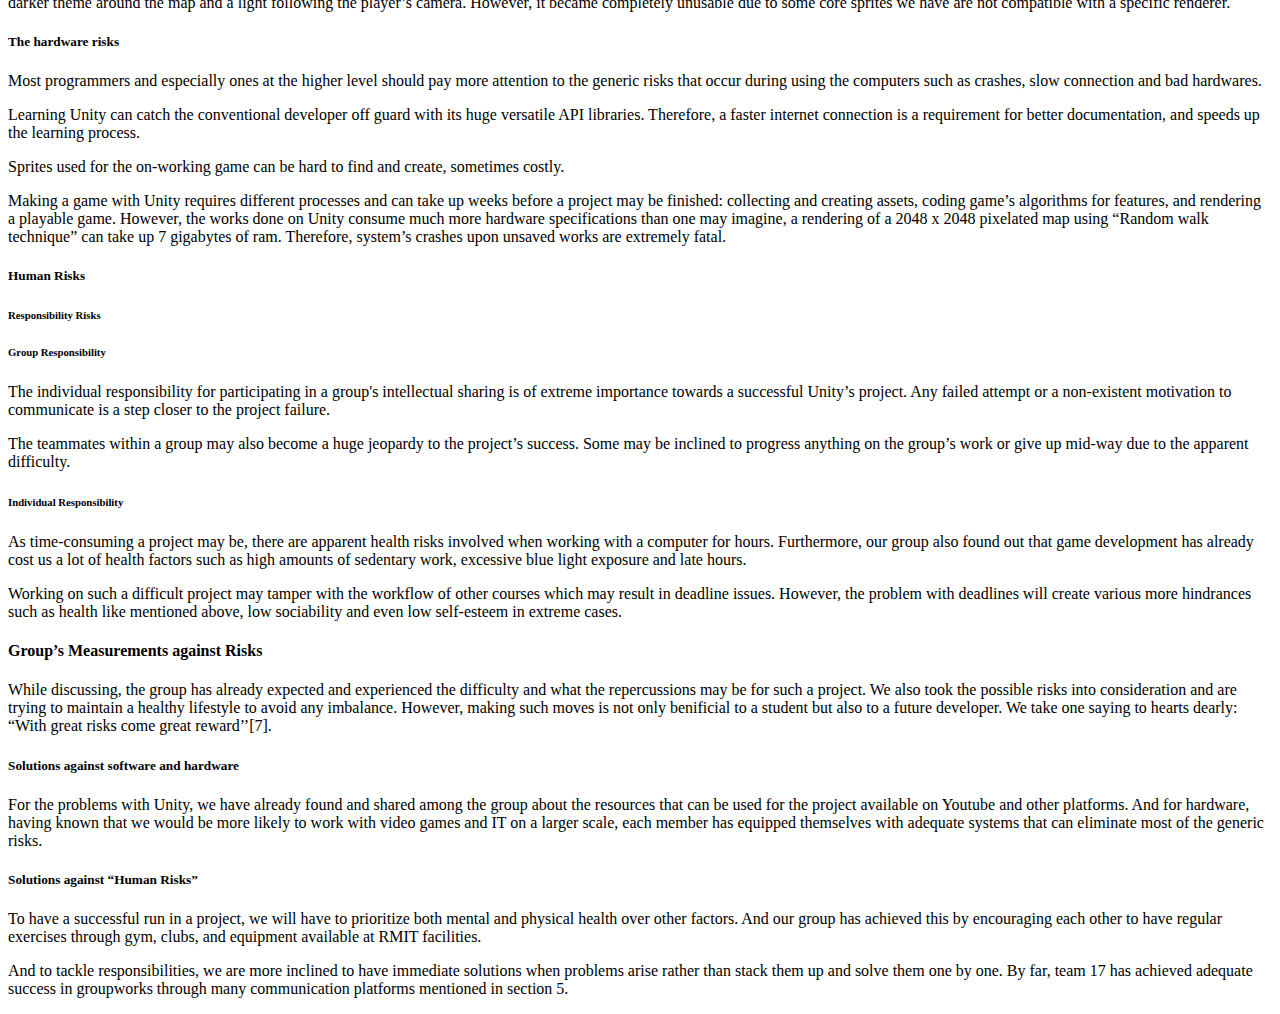
<file: contentFiles/projectDescription.html>
<!DOCTYPE html>
<html lang="en">

<head>
    <meta charset="UTF-8">
    <meta http-equiv="X-UA-Compatible" content="IE=edge">
    <meta name="viewport" content="width=device-width, initial-scale=1.0">
    <title>Document</title>
</head>

<body>
    <h1>Project Description</h1>
    <h2 class="Overview">Overview</h2>
    <p>As a team of video game enthusiasts, we thrive to make a mark in the gaming scene. Our ambition is to create a 2D
        Unity role-playing game set in the enticing theme of dark fantasy, mixing the traditional features of rogue-like
        games with brand-new ideas. We want to create a product that offers unique gameplay, high replayability, and
        most importantly, an enjoyable experience.</p>
    <p>We wish to create a lasting impression with players of our game, one that differentiate us from the multitude of
        other games in the same genre. The game has to offer a creative twist on pre-established standards of the
        rouge-like genre. In order to do so, we need a team that understands and has passion for gaming. Fortunately,
        our team has what it takes.</p>
    <p>There are several reasons why we chose video games for our project. One could clearly observe how prominent the
        gaming industry has become over the years. <a
            href="https://www.reportlinker.com/p06036760/Gaming-Market-Growth-Trends-COVID-19-Impact-and-Forecasts.html?utm_source=GNW">“The
            Gaming Market was valued at USD 198.40 billion in 2021, and it
            is expected to reach a value of USD 339.95 billion by 2027.”</a> Games are no longer a simple mode of
        entertainment for the common person, but a reliable source of income for millions. Such is the influence of
        video games that they have become cultural symbols. For example, prominent franchises like Pokémon and Mario are
        almost unanimous with this era’s entertainment. Furthermore, working on a video game provides us with a variety
        of skills including programming, UI design and problem solving. These skills will prove invaluable to our future
        career in IT. However, the primary reason why we decided to make a video game is simply because we are extremely
        passionate gamers. Our team are massive fans of the roguelike genre, and have spent countless hours grinding
        away at these games. Therefore, we have a basic understanding of what makes these types of games fun, and how to
        freshen up the genre. </p>
    <p>Indeed, the roguelike genre has become super popular over the years, spawning dozens of successful titles like
        “Hades”, “Dead Cells” and “Enter the Gungeon”. Breaking into this scene is rather difficult as it is quite
        oversaturated. Therefore, it takes an original and well-executed twist on the genre to really stand out. For
        this twist, we looked at a genre that is almost the opposite of the high-paced action of rouge-like: the tower
        defense genre. By incorporating the tactical element of tower defense games, we can make a more engaging and
        original experience for our players.</p>
    <h2>Detailed Description</h2>
    <h3 class="aim">Aims</h3>
    <p>The primary aim for the project is creating a rouge-like RPG. An RPG (Role Playing Game) is a genre of video
        games where the player assumes the roles of characters in a fictional setting. In our case, this setting is
        fantasy, taking inspiration from Norse mythology and medieval tales. Rogue-like is a sub-genre of RPG, with an
        emphasis on fast-faced, difficult combat and high replayability. The rouge-like genre has come to dominate the
        indie scene over the years. It has gathered a massive fanbase, with millions of players constantly on the
        lookout for new ideas. Our team is also a part of this fanbase, each member with hundreds of hours poured into
        titles like “The Binding of Isaac”, “Hades” and “Dead Cells”. Therefore, we understand the genre and know what
        new ideas to bring to the table.</p>
    <p>As with many other rogue-likes, the combat system is the definitive feature of the game. After all, fighting
        monsters is what players spend the majority of their time doing in these games. Therefore, it is a major goal of
        the project. We want the combat to feel fast, fluid and intuitive. The player should feel challenged, but always
        wanting to try again after every failure.</p>
    <p>Another goal for the project is setting. A memorable gaming experience must immerse its player into its world. We
        can achieve this through two means: the map and the enemies. The map provides the background, a subtext to the
        world of our game. The enemies enriches the world, making it more lively and believable.</p>
    <p>The final, and most important, goal is putting a creative spin on the rouge-like genre. To make the gameplay
        standout, we needed a unique mechanic. To this end, we took inspiration from the tower defense genre. Tower
        defense is a sub-genre where the goal is to defend a player's territories using automatic turrets. Rouge-like
        games are often fast-paced with very little tactical thinking. By incorporating the tactical element of the
        tower defense genre, the game will offer a more engaging and challenging experience.</p>
    <h3 class="aim">Plans and Progress</h3>
    <p>At the beginning of this assignment, we quickly formed a group of 4 as each member has known each other since high school, then booked a meeting room at the library to start planning for this project, all within the first week of its announcement. Our goal for this project was to create something creative yet simple. Many different ideas were discussed during this meeting, but the three most popular choices were a finance website, AI, and game development. Since learning and implementing the first two ideas to a project is too difficult for a group of first-year students without prior experience, not to mention with a short amount of time. Therefore game development felt at home even though it is still quite challenging. After the meeting, we started to do individual research into these concepts before making the final decision on what path we should take.
    </p>

    <p>Following the research progress, we have all agreed to take on game development and begin to plan out the project development and timetable in week 2. The group progressed very well in the first two weeks of the plan, we had finished developing the basics of player and enemy mechanics and then successfully combined them to test basic functions like combat and health. However, due to the unfamiliarity in the university setting compared to high school, the project’s progress was hindered by ineffective preparation for other assignments at the time, one of which was writing the report for early feedback in the Intro to Information Technology course. As a result, the tower’s mechanics and additional enemies are still in development while the time for developing other individual features along with quality proof and testing was delayed to weeks 5 - 6.        
    </p>

    <p>
        As we are slowly reaching halfway through this project timeline, it was decided that the task that must get done was to make the complete prototype of the game with just the main components. Subsequently, the tower system was quickly finalized, then together with the new version of the map integrated into the game to start testing and polishing the final product. Even though we have minimized the impact of last month’s setback, we also had to simultaneously handle a different assignment namely the Micro:bit project in a different course. Hence not only some features such as boss-type enemies and the design of the user interface can only be completed in the following month but the contents of week 8 were also removed as a consequence of time pressure.
    </p>

    <p>
        In the last month of this journey, all eyes were set to finish the prototype before week 11’s presentation. Unfortunately, we encountered several conflicts with C# code scripts and some files in the game during the process of adjusting the individual features to work together via committing and pushing to our GitHub repository, some of which we have never seen before when using GitHub. Eventually, all problems were solved and the prototype was debugged, polished, and ready for display. With the remaining time, we were able to carry out the plan as intended.
In general, the majority of the goals set out for this project were achieved despite the difficulties we faced during the first two months. Well-thought-out changes to the timetable were made in order to get the most important tasks done – for instance, creating a prototype for the project, preparing for the presentation, and writing reports. Nonetheless, the delay that arose during this assignment forced us to remove some additional features and mechanics from the game such as story mode. In the future, we could make time to refine the prototype by adding a plot, rouge-like progression, more game levels and towers to create the first official version of the game.
    </p>

    <h3 class="aim">Scope and Limits</h3>
    <h4>Scope</h4>
    <h5>The Unity Game Engine</h5>
    <p>
        When it comes to a 2D game like ours, the Unity game engine is a perfect fit. Since its launch in 2005, Unity has become a house-hold name for game development, particularly in the indie scene. Unity offers a multitude of features especially relevant in our project such as sprite editing, animation, scripting,…. Alongside its beginner-friendly development interface, Unity’s wealth of community tutorials makes it a great place for novices like us to work on 4 the game. Therefore, we have chosen Unity as the primary development platform for the project.
    </p>
    <h5>Rogue-like Mechanics</h5>
    <p>Rogue-like games are role-playing games with heavy emphasis on replayability and difficulty. The most prominent feature of a rogue-like is how its challenging combat system makes players fail repeatedly, forcing them to adapt and improve their play-style after each failure. As with many other rogue-likes, defeat in our game is not the end. In fact, being defeated in a level offers the player a chance to improve their performance for future playing sessions in the home menu. During the adventure, players can collect gold coins, which can be spent to upgrade either the player’s character or the tower after the player has died in a level. After successfully clearing a level, the player is rewarded with various items to aid them in even harder levels. 
    </p>
    <h5>Player Movement and Combat</h5>
    <p>We, as a team, are huge fans of the 2D rogue-like genre. Therefore, our player combat and movement systems draw inspiration from classics like Enter the Gungeon, Hades, and The Binding of Isaac. For the movement system, we want to cultivate a sense of freedom and fluidity. Players should be able to explore the fantastic maps to their heart’s content. They will be able to move, run and dash through keyboard inputs (i.e. W, A, S, D keys and arrow keys). As for the combat system, we want players to immerse themselves through a fluid, responsive and natural style of input. With mouse inputs, our player combat system will have 360 degrees of freedom. This means the player will be able to fight, shoot, and use special skills in any direction they desire.
    </p>
    <h5>Weapons and Loot</h5>
    <p>
        Collecting powerful weapons and useful items to aid the adventurer in increasingly challenging levels is at the core of our game’s replayability. Therefore, it is important to have a wide variety of interesting and unique collectibles throughout the game.
    </p>
    <p>
        Weapons are categorized into three main groups: melee, ranged and magic. Melee weapons are ones with relatively short range, but make up for it with high attack power. These weapons encourage an aggressive, high-risk-high-reward playstyle. Ranged weapons have lower damage but better range, which makes for a more tactical style of combat. Magic weapons are usually the most powerful, but players can only use them at the cost of mana, a fairly rare resource. 
Items come in a wide variety. These are collectibles meant to aid the player during combat. They include anything from health potions which heal the player, mana potions that restore player’s mana, bear traps that lock enemy movement, ... .
    </p>
    <h5>Enemies</h5>
    <p>The enemies have always been one of the most vital parts of a role-playing game. If done right, enemies can not only be a fun feature, but also form the basis of a game’s identity. Therefore, it is crucial to create an enemy system that pushes players to their limits, challenging them to keep honing their skills. In order to achieve this, we want to emphasize the enemies’ mechanics and variety. As for diversity, we expect different types of enemies to appear in the game. Thus, the experience of players throughout the game will not be boring, and this likewise contributes to the depth of lore in our game world. Besides, we find out that it is relevant to have the enemies ranked according to difficulties. We also focus on the design of each character, to give them unique features of the area they belong to. Overall, although the enemies’ strength lies not in intelligence but in numbers, forcing the player to utilize the tower mechanics to fight off monstrous hordes, we also pay attention to their combat mechanisms, managing to make them challenging enough, but not too overwhelming.  Hence, the game requires players to have not only a fine understanding of different enemy types, but also good skills and strategies.
    </p>
    <h5>Maps</h5>
    <p>Our game is heavily influenced by other top-selling 2D games on the market such as Hades, Vampire Survivors, Hotline Miami and Corekeeper. However, what these games have in common is top-down camera view. With this game’s perspective, the player will be able to see the entire content the map has to offer: what to look for, where the enemies are and the treasure locations. Our game utilized this camera technique to complement with a map layout inspired by Diablo II, where the player will have to survive in vast wildlands and explore the many dungeon’s floors. However, this will not turn the game into a casual, easy-mode RPG. Instead, your character will have to fight for their lives against the relentless hordes of monsters and undead alike in a large filthy swamp.</p>
    <h5>Towers</h5>
    <p>Roguelike RPG games are widespread among the gaming industry. That is why we decided to add a unique feature to stand out from the crowd which is towers. Taking inspiration from well-known tower defense games such as Kingdom Rush and Bloons TD, we design a number of built-in AI towers that can detect enemies that are in a specific range and damage them with a wide range of projectiles. This feature will be useful for the player to fight against the enemies that are slowly increasing in number as the level progresses. Additionally, there is a timer for each tower symbolizing the time that it is able to stay active. Therefore a maintenance and upgrade system is also added for the player to prevent the tower from deactivating. The purpose of this feature is to create a more engaging style of gameplay and 7 stimulate the player’s problem solving skills as there are now a variety of ways you can use your resources to beat the levels along with higher risks of losing as the difficulty increases.</p>
    <h4>Limits</h4>
    <p>Although it is great to be excited and ambitious for a project, we must keep expectations realistic and not inflate the game’s scope so as to avoid impossible deadlines. This is why we have set up clear points for what not to expect from our game:</p>
    <ul>
        <li>The project is not a full-fledged tower defense game. The tower mechanics in our game is simply a twist on the classic rogue-like genre, meant to make gameplay more unique. As such, many fundamental but irrelevant features of tower defense games like turn-based strategy and fixed enemy paths will be omitted.</li>
        <li> The game will not contain many original assets. Due to time restrictions, it is simply impossible to create enough original assets like images, animations and sounds for the game. Therefore, the project will rely heavily on copyright-free community assets.</li>
        <li>The map featured in our game will only be a mere battleground between player and enemies. Due to the lack of animated resources, it misses the interactive elements that other games have accomplished such as destructible objects (vases in Hades), teleportation gates (Dead Cells), weather and day/night cycle (Stardew Valleys).</li>
    </ul>
    <h4>Tools and Technologies</h4>
    <ul>
        <li>Unity Hub (Version 3.4.1): we also needed to install a Unity Editor (Version 2021.3.12f1) within this application</li>
        <li>Microsoft Visual Studio Community 2019 (Version 16.11.20)</li>
        <li>Github Desktop (Version 3.1.3)</li>
    </ul>
    <h4>Testing</h4>
    <p>When creating a video game, it is extremely important to have extensive player testing to judge the playability, enjoyability and objective quality of the game. Therefore, we heavily emphasized testing with outsiders during development. Whenever basic mechanics like combat and towers get updated, we let our friends and family try out the game and record their response for further improvements. We are primarily looking for responses where people find the game fun, fluid and original.</p>
    <p>Within the time limit of the project, we could not carry out mass player testing, but that would be a more ideal condition for testing, thereby getting a more general and objective view of the game. Ideally, we would launch pre-release versions of our game on our own website, then get the responses of our players from there.    </p>
    <h4>Risks</h4>
    <h5>Technical Risks</h5>
    <h5>Software Risks</h5>
    <p>Unity might be popular [3] across the developer scene but popularity does not equate with doability. The problem first reveals to us when the main language for Unity is C#, not that we complain about the format but our adapting to Python has long been established.</p>
    <p>Another problem is resources. Unity does provide plenty of resources on the web page itself [4], but they do not fit with our needs as they are rather simple. Despite that, the Unity community has much more complex information for free that suits the project. However, the only problem is the information being outdated, some can be 3 years old [5]. And the imbalance of resources volume between 2D and 3D content that can be attributed to the respective popularity [6].</p>
    <p>Finally, some bugged features that we wish to add while making the game has been made obsolete only because there were no online solutions to address the problems. The elements that we have in the game come from various tutorials rather than one; theremore, compatibility without a doubt would arise. For example, we tried to aim the game to have a sense of soul-like where we would add darker theme around the map and a light following the player’s camera. However, it became completely unusable due to some core sprites we have are not compatible with a specific renderer. </p>
    <h5>The hardware risks</h5>
    <p>Most programmers and especially ones at the higher level should pay more attention to the generic risks that occur during using the computers such as crashes, slow connection and bad hardwares.</p>
    <p>Learning Unity can catch the conventional developer off guard with its huge versatile API libraries. Therefore, a faster internet connection is a requirement for better documentation, and speeds up the learning process.</p>
    <p>Sprites used for the on-working game can be hard to find and create, sometimes costly.</p>
    <p>Making a game with Unity requires different processes and can take up weeks before a project may be finished: collecting and creating assets, coding game’s algorithms for features, and rendering a playable game. However, the works done on Unity consume much more hardware specifications than one may imagine, a rendering of a 2048 x 2048 pixelated map using “Random walk technique” can take up 7 gigabytes of ram. Therefore, system’s crashes upon unsaved works are extremely fatal.</p>
    <h5>Human Risks</h5>
    <h6>Responsibility Risks</h6>
    <h6>Group Responsibility</h6>
    <p>The individual responsibility for participating in a group's intellectual sharing is of extreme importance towards a successful Unity’s project. Any failed attempt or a non-existent motivation to communicate is a step closer to the project failure.</p>
    <p>The teammates within a group may also become a huge jeopardy to the project’s success. Some may be inclined to progress anything on the group’s work or give up mid-way due to the apparent difficulty.</p>
    <h6>Individual Responsibility</h6>
    <p>As time-consuming a project may be, there are apparent health risks involved when working with a computer for hours. Furthermore, our group also found out that game development has already cost us a lot of health factors such as high amounts of sedentary work, excessive blue light exposure and late hours.</p>
    <p>Working on such a difficult project may tamper with the workflow of other courses which may result in deadline issues. However, the problem with deadlines will create various more hindrances such as health like mentioned above, low sociability and even low self-esteem in extreme cases.</p>
    <h4>Group’s Measurements against Risks</h4>
    <p>While discussing, the group has already expected and experienced the difficulty and what the repercussions may be for such a project. We also took the possible risks into consideration and are trying to maintain a healthy lifestyle to avoid any imbalance. However, making such moves is not only benificial to a student but also to a future developer. We take one saying to hearts dearly: “With great risks come great reward’’[7].</p>
    <h5>Solutions against software and hardware</h5>
    <p>For the problems with Unity, we have already found and shared among the group about the resources that can be used for the project available on Youtube and other platforms. And for hardware, having known that we would be more likely to work with video games and IT on a larger scale, each member has equipped themselves with adequate systems that can eliminate most of the generic risks.    </p>
    <h5>Solutions against “Human Risks”</h5>
    <p>To have a successful run in a project, we will have to prioritize both mental and physical health over other factors. And our group has achieved this by encouraging each other to have regular exercises through gym, clubs, and equipment available at RMIT facilities.</p>
    <p>And to tackle responsibilities, we are more inclined to have immediate solutions when problems arise rather than stack them up and solve them one by one. By far, team 17 has achieved adequate success in groupworks through many communication platforms mentioned in section 5.</p>
    

</body>

</html>
</file>
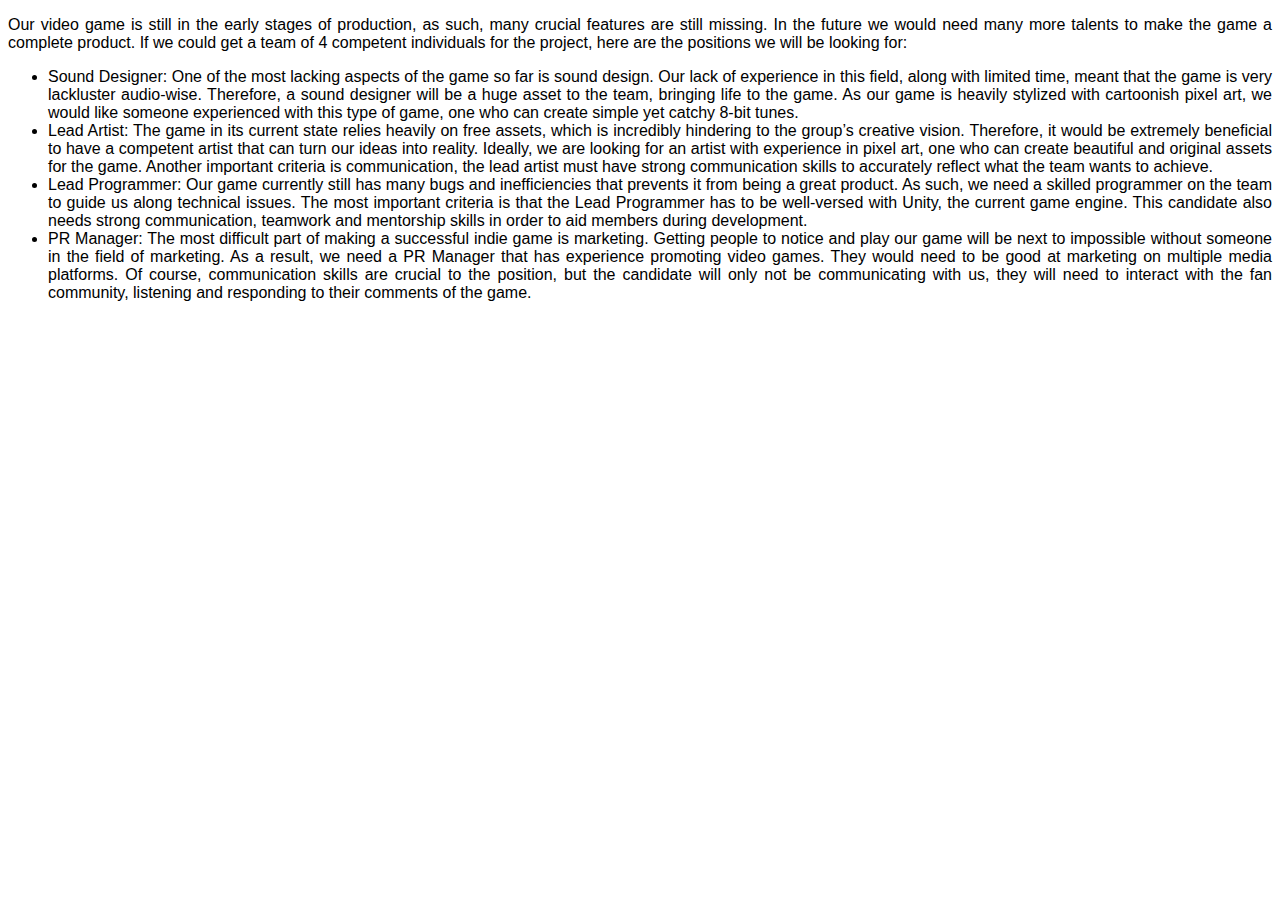
<file: contentFiles/Scope.html>
<!DOCTYPE html>
<html lang="en">

<head>
    <meta charset="UTF-8">
    <meta http-equiv="X-UA-Compatible" content="IE=edge">
    <meta name="viewport" content="width=device-width, initial-scale=1.0">
    <title>Document</title>
    <style>
        body {
            font-family: 'Poppins', sans-serif;
            text-align: justify;
        }
    </style>
</head>

<body>
    <p>Our video game is still in the early stages of production, as such, many crucial features are still missing. In
        the future we would need many more talents to make the game a complete product. If we could get a team of 4
        competent individuals for the project, here are the positions we will be looking for:</p>
    <ul>
        <li>Sound Designer: One of the most lacking aspects of the game so far is sound design. Our lack of experience
            in this field, along with limited time, meant that the game is very lackluster audio-wise. Therefore, a
            sound designer will be a huge asset to the team, bringing life to the game. As our game is heavily stylized
            with cartoonish pixel art, we would like someone experienced with this type of game, one who can create
            simple yet catchy 8-bit tunes.</li>
        <li>Lead Artist: The game in its current state relies heavily on free assets, which is incredibly hindering to
            the group’s creative vision. Therefore, it would be extremely beneficial to have a competent artist that can
            turn our ideas into reality. Ideally, we are looking for an artist with experience in pixel art, one who can
            create beautiful and original assets for the game. Another important criteria is communication, the lead
            artist must have strong communication skills to accurately reflect what the team wants to achieve.</li>
        <li>Lead Programmer: Our game currently still has many bugs and inefficiencies that prevents it from being a
            great product. As such, we need a skilled programmer on the team to guide us along technical issues. The
            most important criteria is that the Lead Programmer has to be well-versed with Unity, the current game
            engine. This candidate also needs strong communication, teamwork and mentorship skills in order to aid
            members during development.</li>
        <li>PR Manager: The most difficult part of making a successful indie game is marketing. Getting people to notice
            and play our game will be next to impossible without someone in the field of marketing. As a result, we need
            a PR Manager that has experience promoting video games. They would need to be good at marketing on multiple
            media platforms. Of course, communication skills are crucial to the position, but the candidate will only
            not be communicating with us, they will need to interact with the fan community, listening and responding to
            their comments of the game. </li>
    </ul>

</body>

</html>
</file>
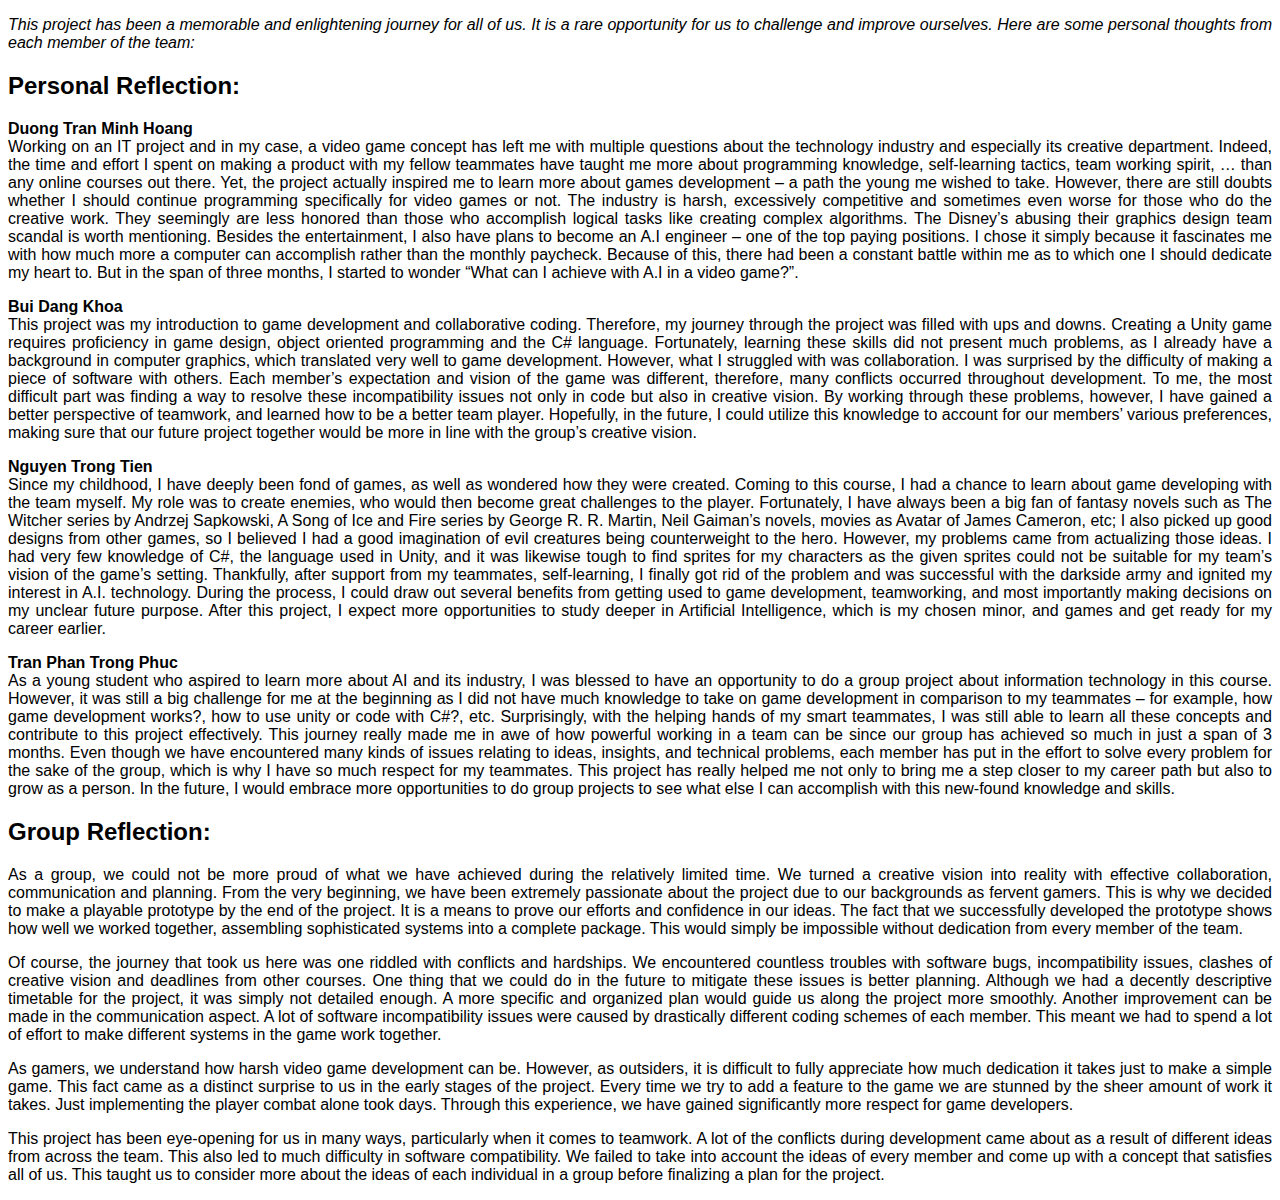
<file: contentFiles/Tools.html>
<!DOCTYPE html>
<html lang="en">

<head>
    <meta charset="UTF-8">
    <meta http-equiv="X-UA-Compatible" content="IE=edge">
    <meta name="viewport" content="width=device-width, initial-scale=1.0">
    <title>Document</title>
</head>
<style>
    body {
        font-family: 'Poppins', sans-serif;
        text-align: justify;
    }
</style>

<body>
    <p><i>This project has been a memorable and enlightening journey for all of us. It is a rare opportunity for us to
            challenge and improve ourselves. Here are some personal thoughts from each member of the team:</i></p>
    <h2>Personal Reflection:</h2>
    <p><b>Duong Tran Minh Hoang</b><br>
        Working on an IT project and in my case, a video game concept has left me with multiple questions about the
        technology industry and especially its creative department. Indeed, the time and effort I spent on making a
        product with my fellow teammates have taught me more about programming knowledge, self-learning tactics, team
        working spirit, … than any online courses out there. Yet, the project actually inspired me to learn more about
        games development – a path the young me wished to take. However, there are still doubts whether I should
        continue programming specifically for video games or not. The industry is harsh, excessively competitive and
        sometimes even worse for those who do the creative work. They seemingly are less honored than those who
        accomplish logical tasks like creating complex algorithms. The Disney’s abusing their graphics design team
        scandal is worth mentioning. Besides the entertainment, I also have plans to become an A.I engineer – one of the
        top paying positions. I chose it simply because it fascinates me with how much more a computer can accomplish
        rather than the monthly paycheck. Because of this, there had been a constant battle within me as to which one I
        should dedicate my heart to. But in the span of three months, I started to wonder “What can I achieve with A.I
        in a video game?”.</p>
    <p><b>Bui Dang Khoa</b><br>
        This project was my introduction to game development and collaborative coding. Therefore, my journey through the
        project was filled with ups and downs. Creating a Unity game requires proficiency in game design, object
        oriented
        programming and the C# language. Fortunately, learning these skills did not present much problems, as I already
        have
        a background in computer graphics, which translated very well to game development. However, what I struggled
        with
        was collaboration. I was surprised by the difficulty of making a piece of software with others. Each member’s
        expectation and vision of the game was different, therefore, many conflicts occurred throughout development. To
        me,
        the most difficult part was finding a way to resolve these incompatibility issues not only in code but also in
        creative vision. By working through these problems, however, I have gained a better perspective of teamwork, and
        learned how to be a better team player. Hopefully, in the future, I could utilize this knowledge to account for
        our
        members’ various preferences, making sure that our future project together would be more in line with the
        group’s
        creative vision.</p>

    <p><b>Nguyen Trong Tien</b><br>
        Since my childhood, I have deeply been fond of games, as well as wondered how they were created. Coming to this
        course, I had a chance to learn about game developing with the team myself. My role was to create enemies, who
        would
        then become great challenges to the player. Fortunately, I have always been a big fan of fantasy novels such as
        The
        Witcher series by Andrzej Sapkowski, A Song of Ice and Fire series by George R. R. Martin, Neil Gaiman’s novels,
        movies as Avatar of James Cameron, etc; I also picked up good designs from other games, so I believed I had a
        good
        imagination of evil creatures being counterweight to the hero. However, my problems came from actualizing those
        ideas. I had very few knowledge of C#, the language used in Unity, and it was likewise tough to find sprites for
        my
        characters as the given sprites could not be suitable for my team’s vision of the game’s setting. Thankfully,
        after
        support from my teammates, self-learning, I finally got rid of the problem and was successful with the darkside
        army
        and ignited my interest in A.I. technology. During the process, I could draw out several benefits from getting
        used
        to game development, teamworking, and most importantly making decisions on my unclear future purpose. After this
        project, I expect more opportunities to study deeper in Artificial Intelligence, which is my chosen minor, and
        games
        and get ready for my career earlier.</p>
    <p><b>Tran Phan Trong Phuc</b><br>
        As a young student who aspired to learn more about AI and its industry, I was blessed to have an opportunity to
        do a
        group project about information technology in this course. However, it was still a big challenge for me at the
        beginning as I did not have much knowledge to take on game development in comparison to my teammates – for
        example,
        how game development works?, how to use unity or code with C#?, etc. Surprisingly, with the helping hands of my
        smart teammates, I was still able to learn all these concepts and contribute to this project effectively. This
        journey really made me in awe of how powerful working in a team can be since our group has achieved so much in
        just
        a span of 3 months. Even though we have encountered many kinds of issues relating to ideas, insights, and
        technical
        problems, each member has put in the effort to solve every problem for the sake of the group, which is why I
        have so
        much respect for my teammates. This project has really helped me not only to bring me a step closer to my career
        path but also to grow as a person. In the future, I would embrace more opportunities to do group projects to see
        what else I can accomplish with this new-found knowledge and skills.</p>
    <h2>Group Reflection:</h2>
    <p>As a group, we could not be more proud of what we have achieved during the relatively limited time. We turned a
        creative vision into reality with effective collaboration, communication and planning. From the very beginning,
        we
        have been extremely passionate about the project due to our backgrounds as fervent gamers. This is why we
        decided to
        make a playable prototype by the end of the project. It is a means to prove our efforts and confidence in our
        ideas.
        The fact that we successfully developed the prototype shows how well we worked together, assembling
        sophisticated
        systems into a complete package. This would simply be impossible without dedication from every member of the
        team.</p>
    <p>Of course, the journey that took us here was one riddled with conflicts and hardships. We encountered countless
        troubles with software bugs, incompatibility issues, clashes of creative vision and deadlines from other
        courses.
        One thing that we could do in the future to mitigate these issues is better planning. Although we had a decently
        descriptive timetable for the project, it was simply not detailed enough. A more specific and organized plan
        would
        guide us along the project more smoothly. Another improvement can be made in the communication aspect. A lot of
        software incompatibility issues were caused by drastically different coding schemes of each member. This meant
        we
        had to spend a lot of effort to make different systems in the game work together.</p>
    <p>As gamers, we understand how harsh video game development can be. However, as outsiders, it is difficult to fully
        appreciate how much dedication it takes just to make a simple game. This fact came as a distinct surprise to us
        in
        the early stages of the project. Every time we try to add a feature to the game we are stunned by the sheer
        amount
        of work it takes. Just implementing the player combat alone took days. Through this experience, we have gained
        significantly more respect for game developers.</p>
    <p>This project has been eye-opening for us in many ways, particularly when it comes to teamwork. A lot of the
        conflicts during development came about as a result of different ideas from across the team. This also led to
        much
        difficulty in software compatibility. We failed to take into account the ideas of every member and come up with
        a
        concept that satisfies all of us. This taught us to consider more about the ideas of each individual in a group
        before finalizing a plan for the project.</p>

</body>

</html>
</file>
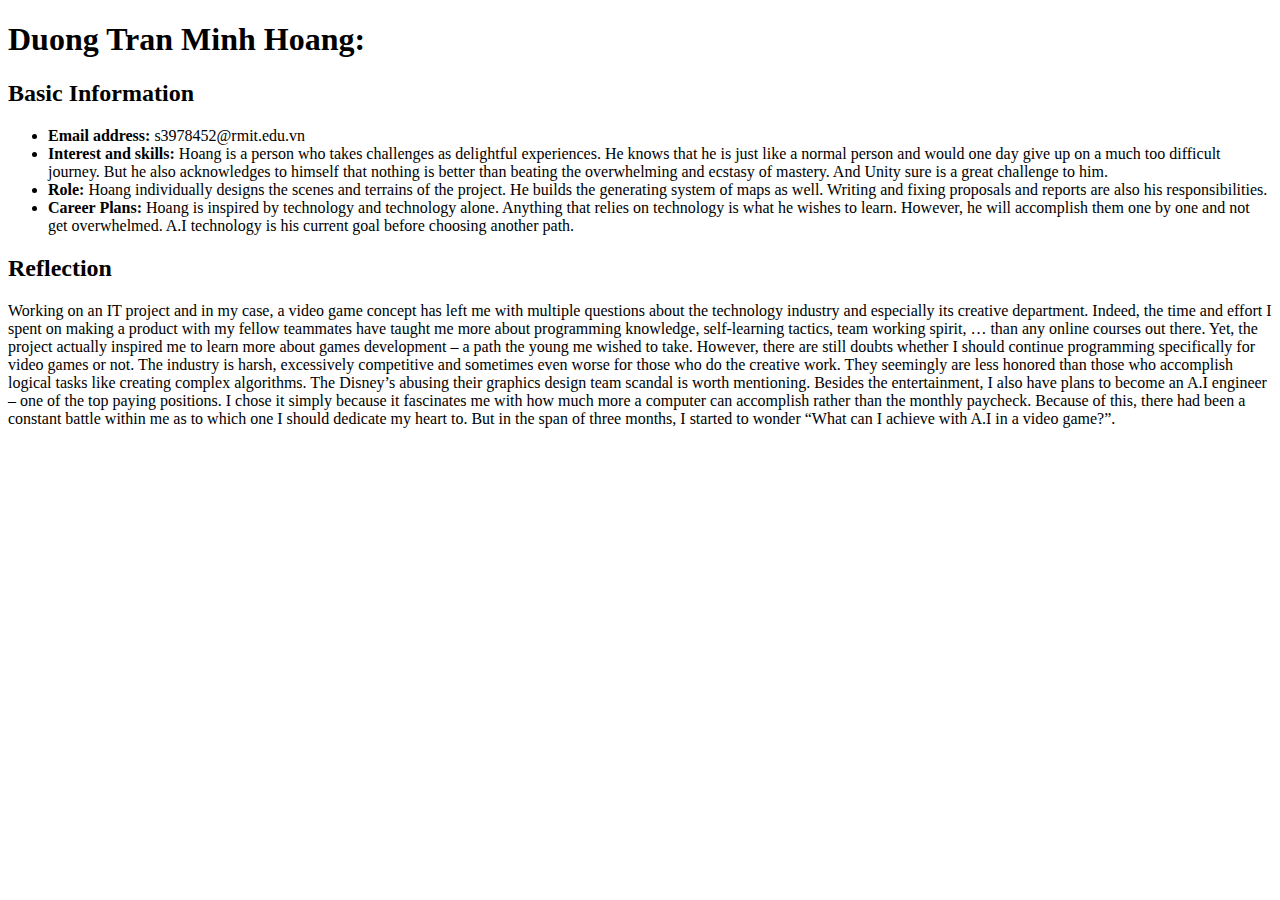
<file: contentFiles/IndivualReflection/Hoang.html>
<!DOCTYPE html>
    <html lang="en">

    <head>
        <meta charset="UTF-8">
        <meta http-equiv="X-UA-Compatible" content="IE=edge">
        <meta name="viewport" content="width=device-width, initial-scale=1.0">
        <title>Document</title>
        <style>
            body {
                font-family: 'Times New Roman', Times, serif;
            }
        </style>
    </head>

    <body>
        <h1>Duong Tran Minh Hoang:</h1>
        <h2>Basic Information</h2>
        <ul>
            <li><strong>Email address:</strong> s3978452@rmit.edu.vn</li>
            <li><strong>Interest and skills:</strong> Hoang is a person who takes challenges as delightful experiences. He
                knows that he is just like a normal person and would one day give up on a much too difficult journey. But he
                also acknowledges to himself that nothing is better than beating the overwhelming and ecstasy of mastery.
                And Unity sure is a great challenge to him.</li>
            <li><strong>Role:</strong> Hoang individually designs the scenes and terrains of the project. He builds the
                generating system of maps as well. Writing and fixing proposals and reports are also his responsibilities.
            </li>
            <li><strong>Career Plans:</strong> Hoang is inspired by technology and technology alone. Anything that relies on
                technology is what he wishes to learn. However, he will accomplish them one by one and not get overwhelmed.
                A.I technology is his current goal before choosing another path.</li>
        </ul>


        <h2>Reflection</h2>
        <p>Working on an IT project and in my case, a video game concept has left me with multiple questions about the
            technology industry and especially its creative department. Indeed, the time and effort I spent on making a
            product with my fellow teammates have taught me more about programming knowledge, self-learning tactics, team
            working spirit, … than any online courses out there. Yet, the project actually inspired me to learn more about
            games development – a path the young me wished to take. However, there are still doubts whether I should
            continue programming specifically for video games or not. The industry is harsh, excessively competitive and
            sometimes even worse for those who do the creative work. They seemingly are less honored than those who
            accomplish logical tasks like creating complex algorithms. The Disney’s abusing their graphics design team
            scandal is worth mentioning. Besides the entertainment, I also have plans to become an A.I engineer – one of the
            top paying positions. I chose it simply because it fascinates me with how much more a computer can accomplish
            rather than the monthly paycheck. Because of this, there had been a constant battle within me as to which one I
            should dedicate my heart to. But in the span of three months, I started to wonder “What can I achieve with A.I
            in a video game?”.
        </p>
    </body>

    </html>
</file>
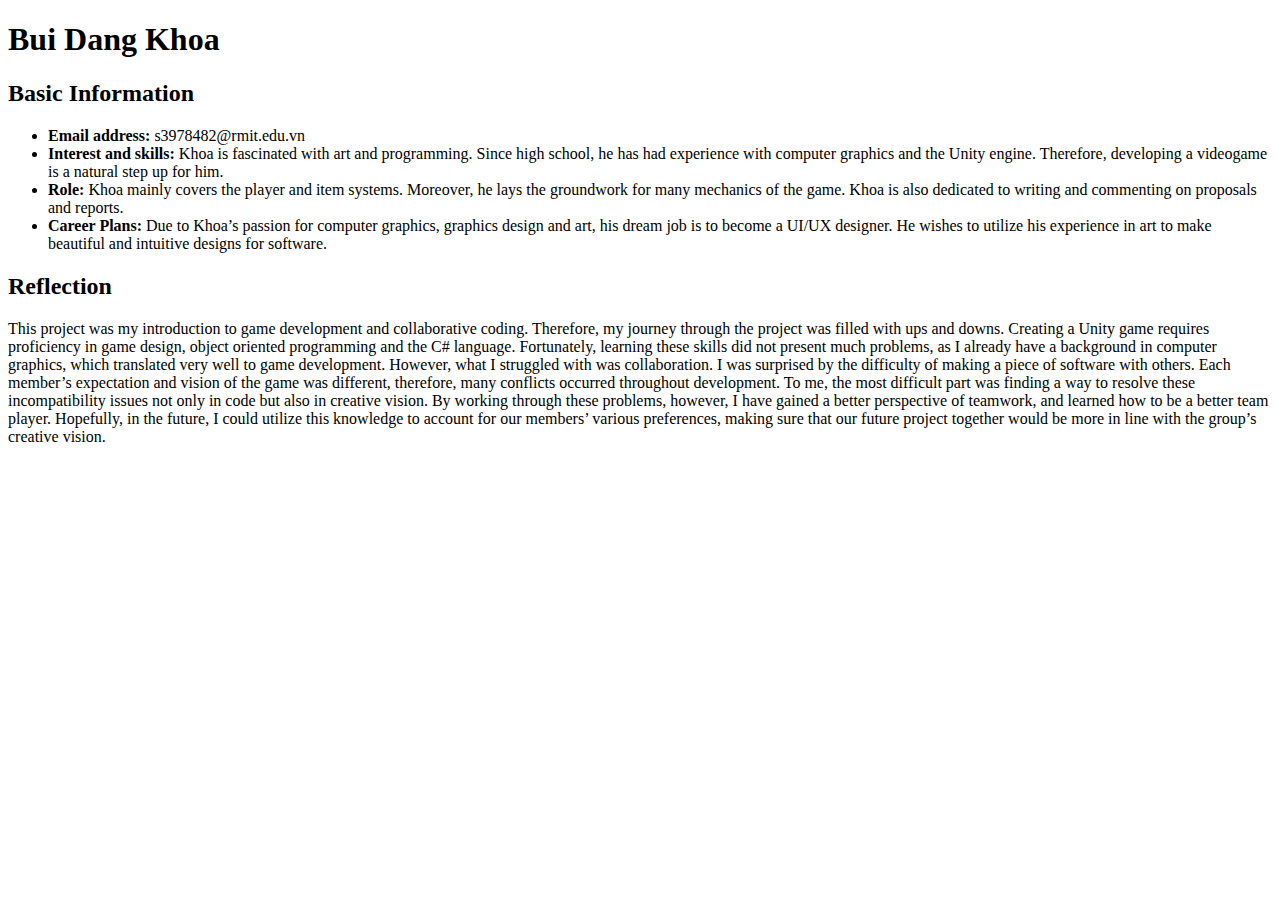
<file: contentFiles/IndivualReflection/Khoa.html>
<!DOCTYPE html>
<html lang="en">

<head>
    <meta charset="UTF-8">
    <meta http-equiv="X-UA-Compatible" content="IE=edge">
    <meta name="viewport" content="width=device-width, initial-scale=1.0">
    <title>Document</title>
    <style>
        body {
            font-family: 'Times New Roman', Times, serif;
        }
    </style>
</head>

<body>
    <h1>Bui Dang Khoa</h1>
    <h2>Basic Information</h2>
    <ul>
        <li><strong>Email address:</strong> s3978482@rmit.edu.vn</li>
        <li><strong>Interest and skills:</strong> Khoa is fascinated with art and programming. Since high school, he has
            had experience with computer graphics and the Unity engine. Therefore, developing a videogame is a natural
            step up for him.
        </li>
        <li><strong>Role:</strong> Khoa mainly covers the player and item systems. Moreover, he lays the groundwork for
            many mechanics of the game. Khoa is also dedicated to writing and commenting on proposals and reports.
        </li>
        <li><strong>Career Plans:</strong> Due to Khoa’s passion for computer graphics, graphics design and art, his
            dream job is to become a UI/UX designer. He wishes to utilize his experience in art to make beautiful and
            intuitive designs for software.</li>
    </ul>


    <h2>Reflection</h2>
    <p>This project was my introduction to game development and collaborative coding. Therefore, my journey through the
        project was filled with ups and downs. Creating a Unity game requires proficiency in game design, object
        oriented programming and the C# language. Fortunately, learning these skills did not present much problems, as I
        already have a background in computer graphics, which translated very well to game development. However, what I
        struggled with was collaboration. I was surprised by the difficulty of making a piece of software with others.
        Each member’s expectation and vision of the game was different, therefore, many conflicts occurred throughout
        development. To me, the most difficult part was finding a way to resolve these incompatibility issues not only
        in code but also in creative vision. By working through these problems, however, I have gained a better
        perspective of teamwork, and learned how to be a better team player. Hopefully, in the future, I could utilize
        this knowledge to account for our members’ various preferences, making sure that our future project together
        would be more in line with the group’s creative vision.
    </p>
</body>

</html>
</file>
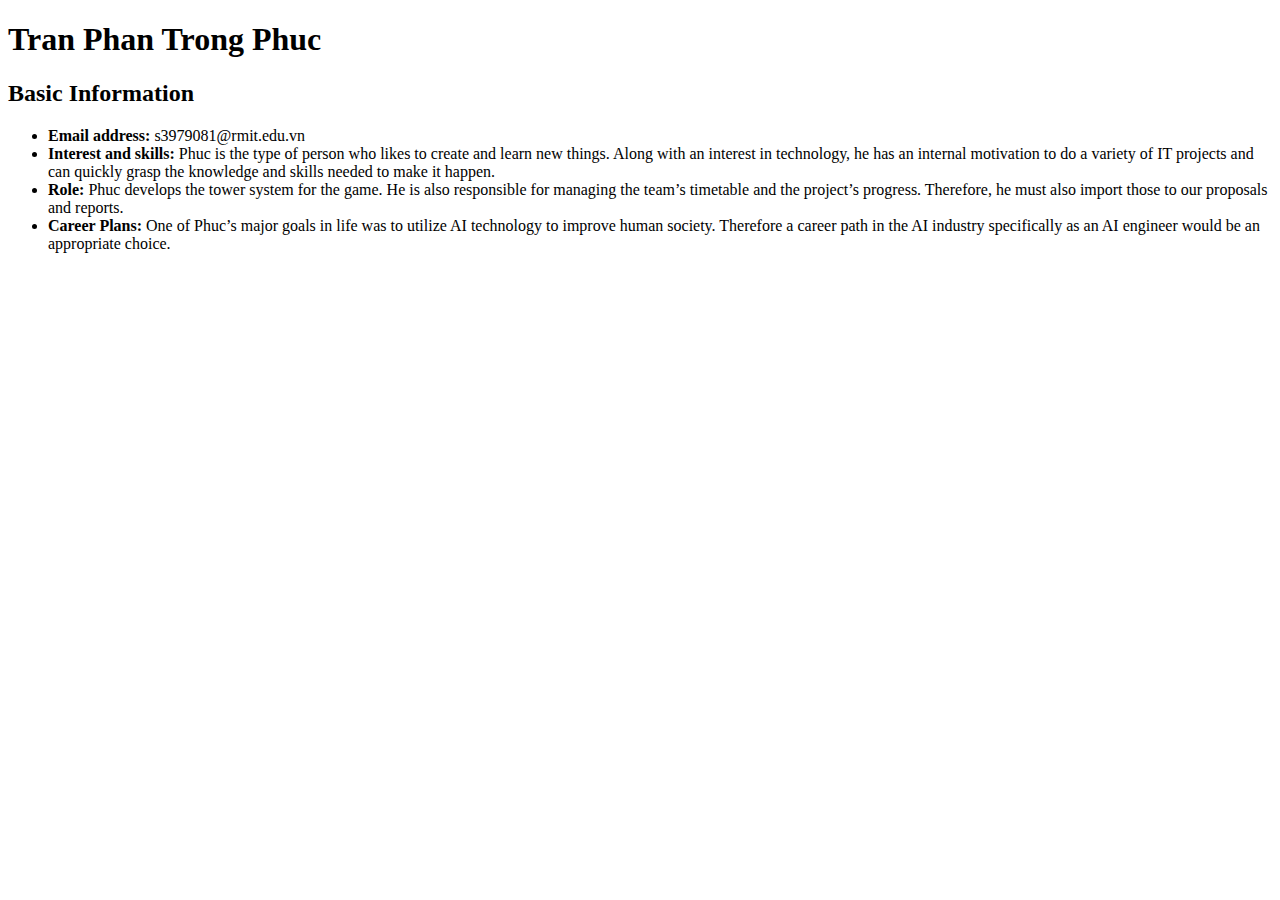
<file: contentFiles/IndivualReflection/Phuc.html>
<!DOCTYPE html>
<html lang="en">

<head>
    <meta charset="UTF-8">
    <meta http-equiv="X-UA-Compatible" content="IE=edge">
    <meta name="viewport" content="width=device-width, initial-scale=1.0">
    <title>Document</title>
    <style>
        body {
            font-family: 'Times New Roman', Times, serif;
        }
    </style>
</head>

<body>
    <h1>Tran Phan Trong Phuc</h1>
    <h2>Basic Information</h2>
    <ul>
        <li><strong>Email address:</strong> s3979081@rmit.edu.vn</li>
        <li><strong>Interest and skills:</strong> Phuc is the type of person who likes to create and learn new things.
            Along with an interest in technology, he has an internal motivation to do a variety of IT projects and can
            quickly grasp the knowledge and skills needed to make it happen.
        </li>
        <li><strong>Role:</strong> Phuc develops the tower system for the game. He is also responsible for managing the
            team’s timetable and the project’s progress. Therefore, he must also import those to our proposals and
            reports.

        </li>
        <li><strong>Career Plans:</strong> One of Phuc’s major goals in life was to utilize AI technology to improve
            human society. Therefore a career path in the AI industry specifically as an AI engineer would be an
            appropriate choice.
        </li>
    </ul>

</body>

</html>
</file>
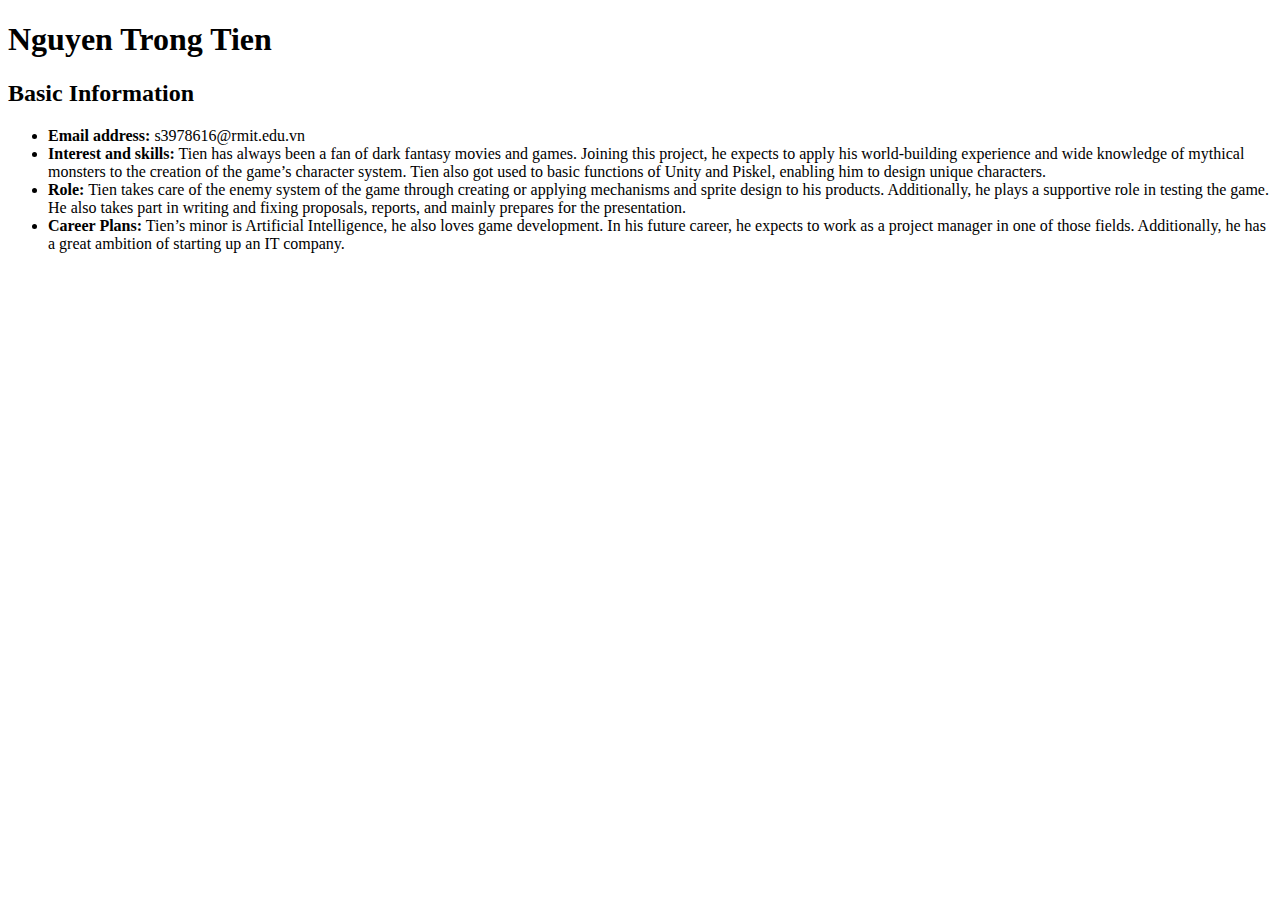
<file: contentFiles/IndivualReflection/Tien.html>
<!DOCTYPE html>
<html lang="en">

<head>
    <meta charset="UTF-8">
    <meta http-equiv="X-UA-Compatible" content="IE=edge">
    <meta name="viewport" content="width=device-width, initial-scale=1.0">
    <title>Document</title>
    <style>
        body {
            font-family: 'Times New Roman', Times, serif;
        }
    </style>
</head>

<body>
    <h1>Nguyen Trong Tien</h1>
    <h2>Basic Information</h2>
    <ul>
        <li><strong>Email address:</strong> s3978616@rmit.edu.vn
        </li>
        <li><strong>Interest and skills:</strong> Tien has always been a fan of dark fantasy movies and games. Joining
            this project, he expects to apply his world-building experience and wide knowledge of mythical monsters to
            the creation of the game’s character system. Tien also got used to basic functions of Unity and Piskel,
            enabling him to design unique characters.
        </li>
        <li><strong>Role:</strong> Tien takes care of the enemy system of the game through creating or applying
            mechanisms and sprite design to his products. Additionally, he plays a supportive role in testing the game.
            He also takes part in writing and fixing proposals, reports, and mainly prepares for the presentation.


        </li>
        <li><strong>Career Plans:</strong> Tien’s minor is Artificial Intelligence, he also loves game development. In
            his future career, he expects to work as a project manager in one of those fields. Additionally, he has a
            great ambition of starting up an IT company.
        </li>
    </ul>

</body>

</html>
</file>
<file: style.css>
@import url('https://fonts.googleapis.com/css2?family=Poppins:wght@200;400;700&display=swap');
body {
    background-color: #131316;
    color: #fff;
    font-family: 'Poppins', sans-serif;
    padding: 0;
    margin: 0;
}
button a {
    text-decoration: none;
}
button a:visited, button a:link {
    color: rgb(195, 195, 195);
}
nav {
    display: flex;
    justify-content: space-evenly;
    align-items: center;
}
nav button {
    font-weight: 600;
    margin-top: 20px;
    margin-bottom: 20px;
    margin-left: 15px;
    height: 45px;
    width: 175px;
    background: linear-gradient(to right ,#272727,#131316 );
    color: rgb(195, 195, 195);
    border: #272727;
    border-radius: 10px;
}
 .link a {
    color: #fff;
}
section a:visited{
    color: #fff;
}
section a:link {
    color: #fff;
}
section:nth-child(2n) a:visited {
    color: #131316;
}

section {
    display: grid;
    place-items: center;
    align-items: center;
    min-height: 100vh;
}
section:nth-child(2n), section:nth-child(2n) a:link {
    background-color: #fff;
    color: #131316;
}
.text {
    display: flex;
    align-items: center;
    justify-content: center;
    width: 1080px;
}
p {
    text-align: justify;
    font-size: 22px;
}
.first-content {
    min-height: 150vh;
}

.team-name a {
    text-decoration: none;
}
section a button {
    position: relative;
    display: inline-block;
    padding: 12px 36px;
    text-transform: uppercase;
    font-size: 18px;
    letter-spacing: 2px;
    border-radius: 40px;
    background: linear-gradient(90deg, #755bea, #ff72c0);
    transition: 0.25s ease-in;
}
section a button:hover {
    cursor: pointer;
    background: linear-gradient(90deg, #0162c8, #55e7fc);
    transform: translateY(-5px) ;
}
.hidden {
    opacity: 0;
    filter: blur(5px);
    transform: translateX(-100%);
    transition: all 0.6s;
}
.show {
    opacity: 1;
    filter: blur(0);
    transform: translateX(0);
}
</file>
